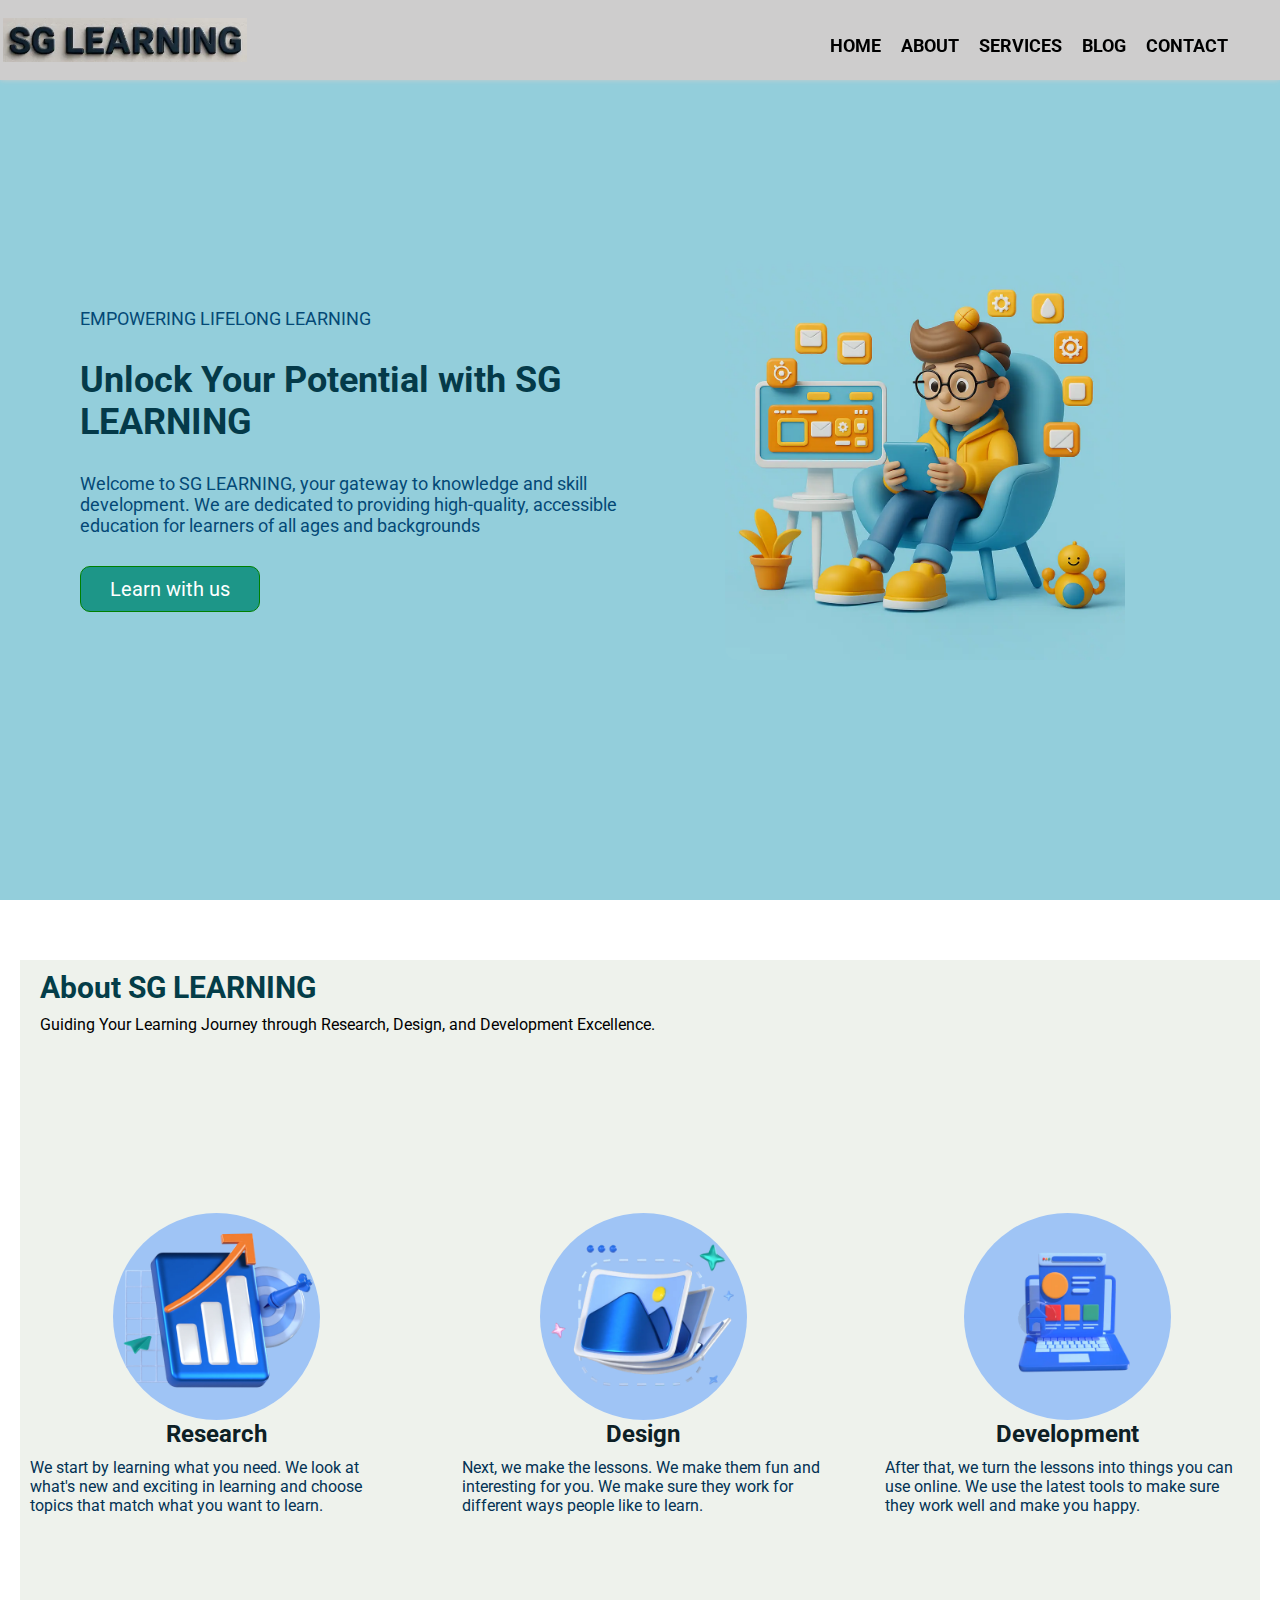
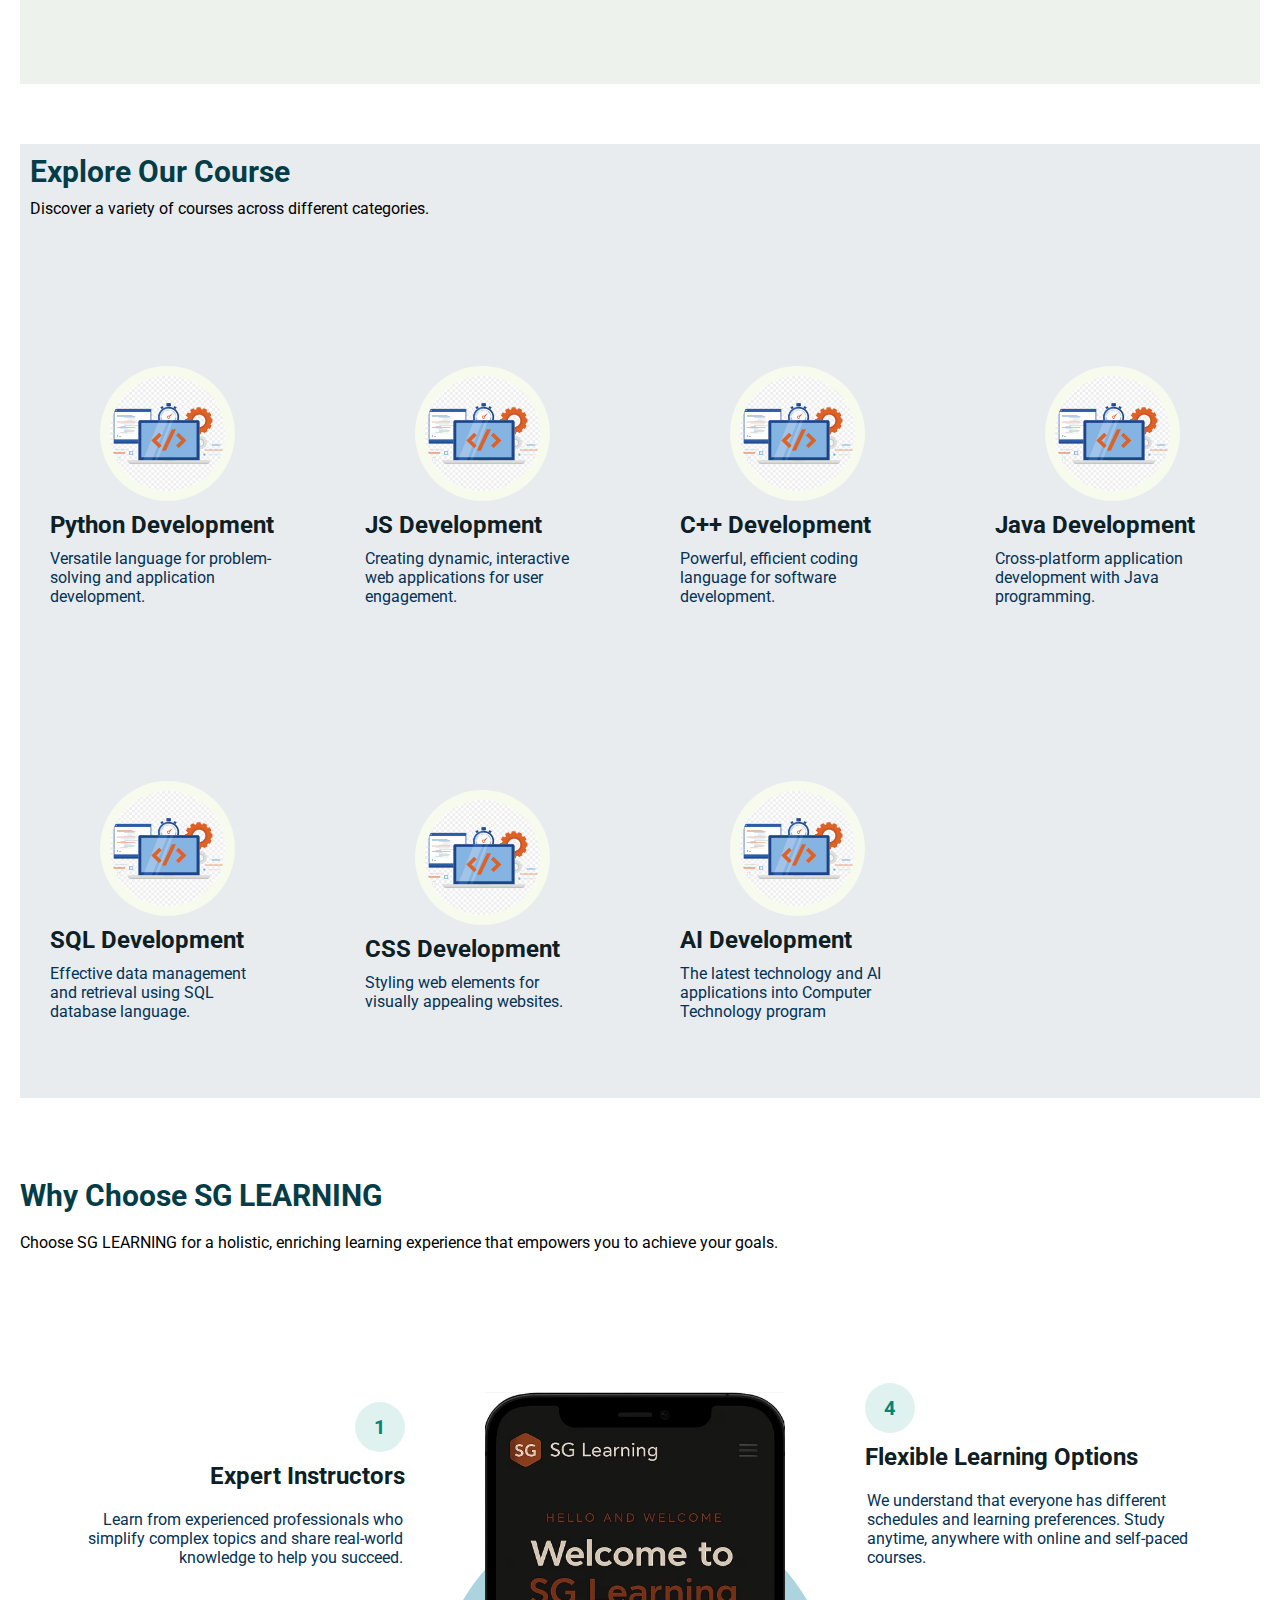
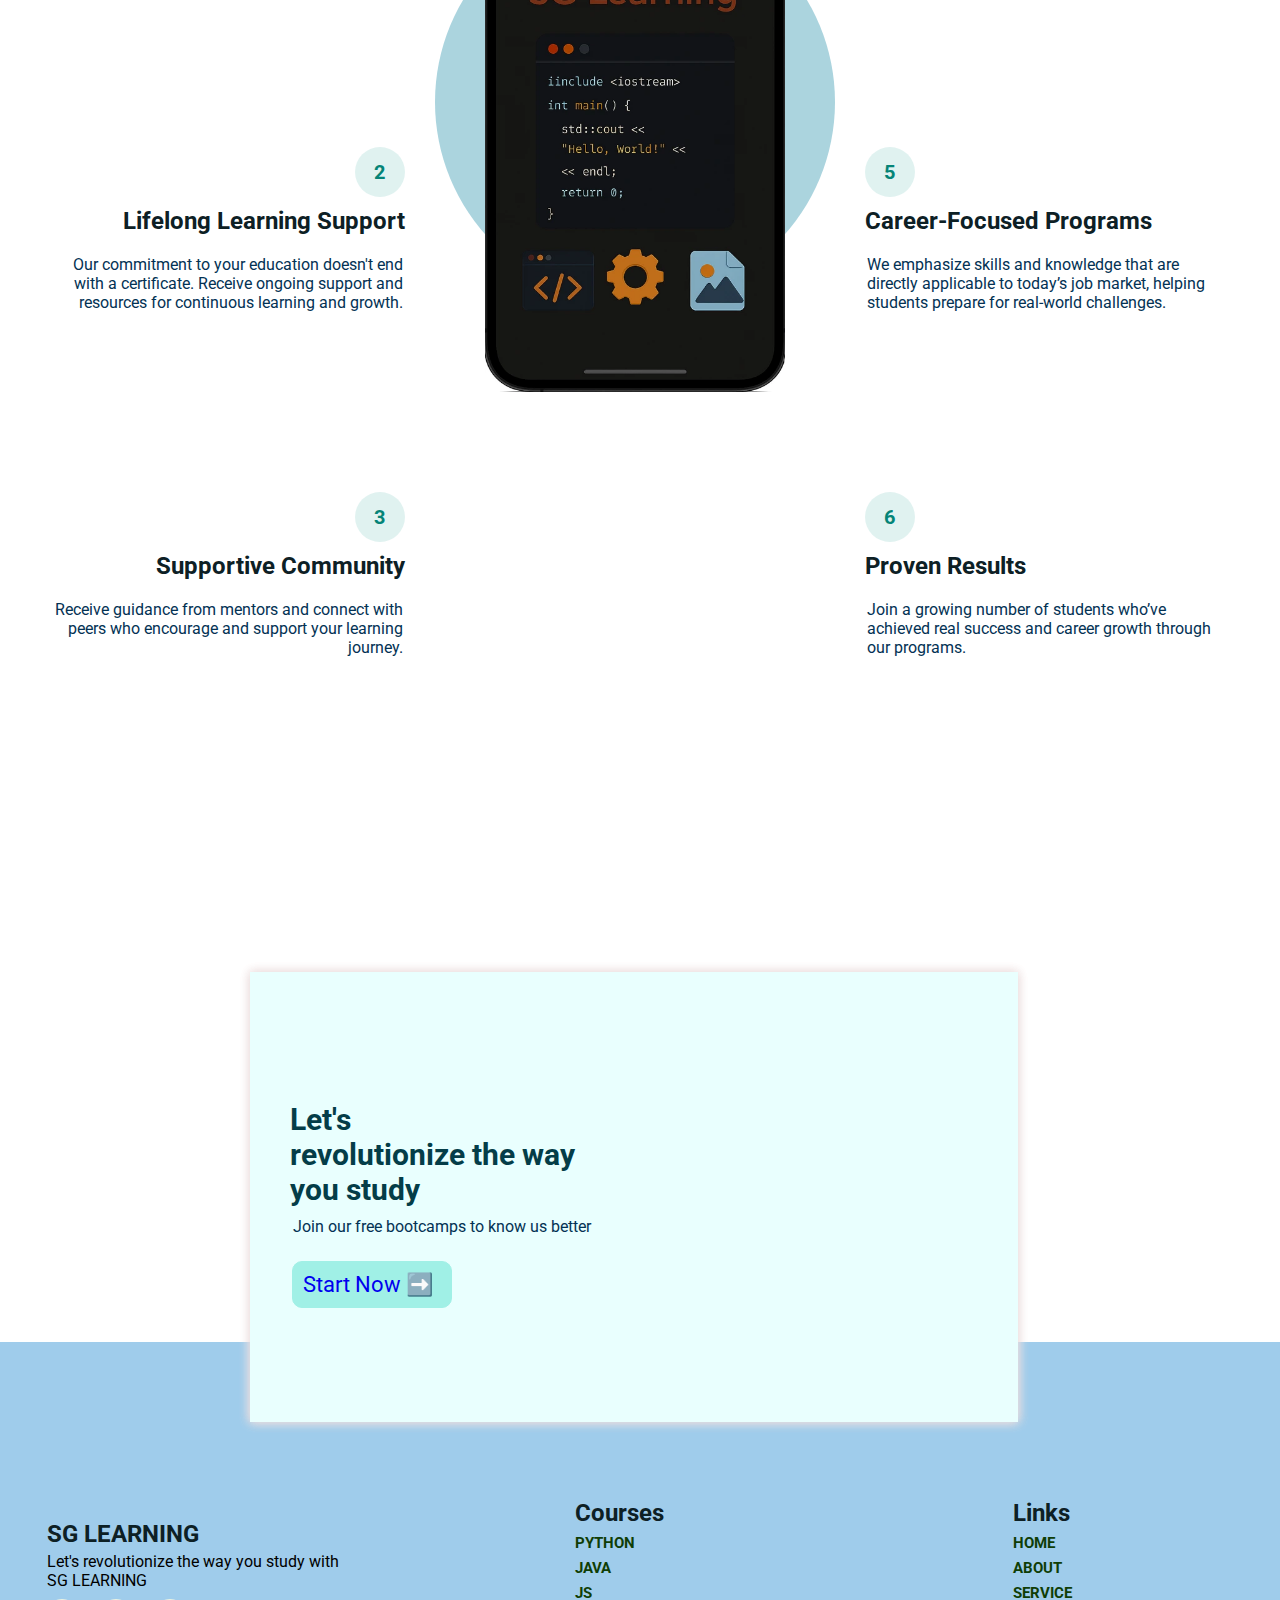
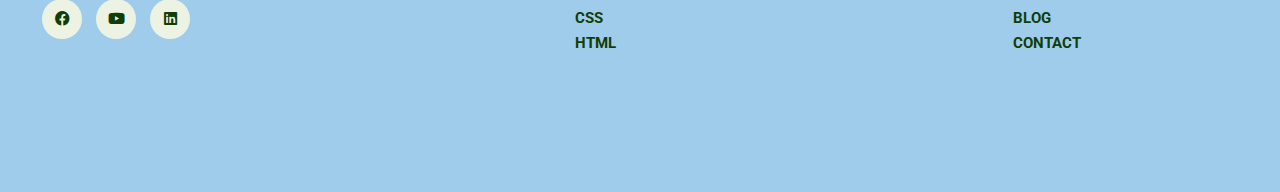
<file: index.html>
<!-- This project is a multi-page website with a main page and several additional pages. 
It is an "Education Website" designed for a business that teaches students online. 
Visitors can contact and reach out to the business through this website. -->

<!DOCTYPE html>
<html lang="en">
<head>
    <meta charset="UTF-8">
    <meta name="viewport" content="width=device-width, initial-scale=1.0">
    <meta name="description" content="Welcome to SG LEARNING. Here you can found different courses related to Computer Science">
    <meta name="keywords" content="sgeducation, webdevelopment, pernstack, mernstack, csscourse">
    <meta name="robots" content="index, follow">
    <title>SG LEARNING</title>
    <link href="style.css" rel="stylesheet">

    <!-- This is to add "AOS - Animate on scroll library" -->
    <link href="https://unpkg.com/aos@2.3.1/dist/aos.css" rel="stylesheet">

    <!-- This Link Helps to Add Icon like Facebook, Youtube or Other Social or Brand Icon-->
    <link
      rel="stylesheet"
      href="https://cdnjs.cloudflare.com/ajax/libs/font-awesome/6.0.0/css/all.min.css"
    />

    <!-- This is to use different Google Font -->
    <link rel="preconnect" href="https://fonts.googleapis.com">
    <link rel="preconnect" href="https://fonts.gstatic.com" crossorigin>
    <link href="https://fonts.googleapis.com/css2?family=Bitcount+Single+Ink:wght@100..900&family=Roboto:ital,wght@0,100..900;1,100..900&family=Urbanist:ital,wght@0,100..900;1,100..900&family=Zalando+Sans:ital,wght@0,200..900;1,200..900&display=swap" rel="stylesheet">
</head>
<body>
    <!-- Start Navbar Section -->
    <header>
        <div class="header">
            <!-- Company Name -->
            <img src="images/logo.webp" alt="logo" class="logo" loading="lazy" width="600" height="400">

            <!-- Navigation Bar -->
            <div class="navbar">
                <ul class="navlist">
                    <li class="navitem"><a class="nav-link" href="index.html">HOME</a></li>
                    <li class="navitem"><a class="nav-link" href="about.html">ABOUT</a></li>
                    <li class="navitem"><a class="nav-link" href="service.html">SERVICES</a></li>
                    <li class="navitem"><a class="nav-link" href="blog.html">BLOG</a></li>
                    <li class="navitem"><a class="nav-link" href="contact.html">CONTACT</a></li>
                </ul>
            </div>
        </div>
    </header>
    <!-- End Navbar Section -->



    <!-- Start Hero Section -->
     <main>
        <!-- Main Section -->
         <section class="main-hero">
                <div class="hero-container">
                    
                    <div class="hero-information">
                        <p class="hero-para">EMPOWERING LIFELONG LEARNING</p>
                        <h1 class="hero-heading">Unlock Your Potential with SG LEARNING</h1>
                        <p class="hero-paragraph">Welcome to SG LEARNING, your gateway to knowledge and skill development. We are dedicated to providing high-quality, accessible education for learners of all ages and backgrounds</p>

                        <a href="contact.html" class="hero-link">Learn with us</a>
                    </div>

                    <div class="heroimage">
                        <img src="images/Designer.webp" class="hero-image" alt="hero-image" loading="lazy" width="600" height="400">
                    </div>                 
                </div>
         </section>
     </main>

    <!-- End Hero Section -->
      


    <!-- Start About Section -->
    <section class="about" id="about">
        <div class="about">
            <h2>About SG LEARNING</h2>
            <p>Guiding Your Learning Journey through Research, Design, and Development Excellence.</p>
        </div>

        <div class="about-container">
            <div class="about-research">
                <img src="images/research.webp" alt="Research-Image" class="research" loading="lazy" width="600" height="400">
                <h3>Research</h3>
                <p>We start by learning what you need. We look at what's new and exciting in learning and choose topics that match what you want to learn.</p>
            </div>

            <div class="about-design"> 
                <img src="images/design.webp" alt="Design-Image" class="design" loading="lazy" width="600" height="400">
                <h3>Design</h3>
                <p>Next, we make the lessons. We make them fun and interesting for you. We make sure they work for different ways people like to learn.</p>
            </div>

            <div class="about-development">
                <img src="images/dev.webp"  alt="Devlopment-Image" class="development" loading="lazy" width="600" height="400">
                <h3>Development</h3>
                <p>After that, we turn the lessons into things you can use online. We use the latest tools to make sure they work well and make you happy.</p>
            </div>
        </div>
    </section>
    <!-- End About Section -->



    <!-- Start Explore/Service Section -->
    <section class="explore" id="service">
        <h2>Explore Our Course</h2>
        <p>Discover a variety of courses across different categories.</p>
       
        <div class="explore-container">
                <div class="explore-child">
                    <div class="EC">
                        <img src="images/development.webp" class="explore-image" alt="Development Image" loading="lazy" width="600" height="400">
                        <h3>Python Development</h3>
                        <p>Versatile language for problem-solving and application development.</p>
                    </div>
                    
                </div>
                <div class="explore-child">
                    <div class="EC">
                        <img src="images/development.webp" class="explore-image" alt="Development Image" loading="lazy" width="600" height="400">
                        <h3>JS Development</h3>
                        <p>Creating dynamic, interactive web applications for user engagement.</p>
                    </div>
                    
                </div>

                <div class="explore-child">
                    <div class="EC">
                        <img src="images/development.webp" class="explore-image" alt="Development Image" loading="lazy" width="600" height="400">
                        <h3>C++ Development</h3>
                        <p>Powerful, efficient coding language for software development.</p>
                    </div>                    
                </div>

                <div class="explore-child">
                    <div class="EC">
                        <img src="images/development.webp" class="explore-image" alt="Development Image" loading="lazy" width="600" height="400">
                        <h3>Java Development</h3>
                        <p>Cross-platform application development with Java programming.</p>
                    </div>                   
                </div>

                <div class="explore-child">
                    <div class="EC">
                        <img src="images/development.webp" class="explore-image" alt="Development Image" loading="lazy" width="600" height="400">
                        <h3>SQL Development</h3>
                        <p>Effective data management and retrieval using SQL database language.</p>
                    </div>                   
                </div>

                <div class="explore-child">
                    <div class="EC">
                        <img src="images/development.webp" class="explore-image" alt="Development Image" loading="lazy" width="600" height="400">
                        <h3>CSS Development</h3>
                        <p>Styling web elements for visually appealing websites.</p>
                    </div>                    
                   </div>
                  
                <div class="explore-child">
                    <div class="EC">
                        <img src="images/development.webp" class="explore-image" alt="Development Image" loading="lazy" width="600" height="400">
                        <h3>AI Development</h3>
                        <p>The latest technology and AI applications into Computer Technology program</p>
                    </div>                    
                   </div>   
        </div>
    </section>

    <!---- End Explore/Service Section ---->
    <!------------------------------------>

    <!-- Start Why Section -->
    <section class="why-sg">
        <h2>Why Choose SG LEARNING</h2>
        <p>Choose SG LEARNING for a holistic, enriching learning experience that empowers you to achieve your goals.</p>

        <div class="why-container">
            <div class="whychild child-1">
                <div class="why why-left">
                    <div class="why-num">
                        <h3>1</h3>
                    </div>
                    <h3>Expert Instructors</h3>
                    <p>Learn from experienced professionals who simplify complex topics and share real-world knowledge to help you succeed.</p>
                </div>
            </div>

            <div class="whychild child-2">
                <div class="why-2">
                    <img src="images/mobileimage.webp" class="why-image" loading="lazy" width="600" height="400">
                </div>
            </div>

            <div class="whychild child-3">
                <div class="why why-right">
                    <div class="why-num">
                        <h3>4</h3>
                    </div>
                    <h3>Flexible Learning Options</h3>
                    <p>We understand that everyone has different schedules and learning preferences. Study anytime, anywhere with online and self-paced courses.</p>
                </div>
            </div>

            <div class="whychild child-4">
                <div class="why why-left">
                    <div class="why-num">
                        <h3>2</h3>
                    </div>
                    <h3>Lifelong Learning Support</h3>
                    <p>Our commitment to your education doesn't end with a certificate. Receive ongoing support and resources for continuous learning and growth.</p>
                </div>
            </div>


            <div class="whychild child-5">
                <div class="why why-right">
                    <div class="why-num">
                        <h3>5</h3>
                    </div>
                    <h3>Career-Focused Programs</h3>
                    <p>We emphasize skills and knowledge that are directly applicable to today’s job market, helping students prepare for real-world challenges.</p>
                </div>
            </div>

            <div class="whychild child-6">
                <div class="why why-left">
                    <div class="why-num">
                        <h3>3</h3>
                    </div>
                    <h3>Supportive Community</h3>
                    <p>Receive guidance from mentors and connect with peers who encourage and support your learning journey.</p>
                </div>
            </div>

            <div class="whychild child-7">
                <div class="why why-right">
                    <div class="why-num">
                        <h3>6</h3>
                    </div>
                    <h3>Proven Results</h3>
                    <p>Join a growing number of students who’ve achieved real success and career growth through our programs.</p>
                </div>
            </div>
        </div>
    </section>

    <!-------------------- End Why Section -------------------->
    <!--------------------------------------------------------->


    <!------------- Start Highlight-Note Section -------------->

    <section class="Highlight-Note">
        <div class="note-container">
            <div class="note-child note note-1">
                <h2>Let's <br> revolutionize the way you study</h2>
                <p>Join our free bootcamps to know us better</p>
                <a href="contact.html" class="contact-button">Start Now ➡️</a>
            </div>

            <div class="note-child note note-2">
                <img src="images/main.webp" alt="Note-Image" class="note-image" loading="lazy" width="600" height="400">
            </div>
        </div>
    </section>

    <!------------- End Highlight-Note Section -------------->
    <!------------------------------------------------------->

    <!--------------- Start Footer Section ------------------>

    <footer class="footer">
        <div class="footer-container">
            <div class="footer-item footer-1">
                <h3>SG LEARNING</h3>
                <p>Let's revolutionize the way you study with <br> SG LEARNING</p>
                <div class="social">
                    <!-- This helps to add icon of different brand 
                    <i class="fa-brands fa-youtube"></i> 
                    -->
                    <a href="https://www.facebook.com" target="_blank" aria-label="My-Facebook" class="footer-social icons">
                        <i class="fa-brands fa-facebook footer-icon" aria-hidden="true"></i>
                    </a>

                    <a href="https://www.youtube.com" target="_blank" aria-label="My-Youtube" class="footer-social icons">
                        <i class="fa-brands fa-youtube footer-icon" aria-hidden="true"></i>
                    </a>

                    <a href="https://www.linkedin.com" target="_blank" aria-label="My-Linkedin" class="footer-social icons">
                        <!--aria-hidden="true" on the <i>:Prevents duplicate or confusing announcements like “link, Facebook, facebook icon”.-->
                        <i class="fa-brands fa-linkedin footer-icon" aria-hidden="true"></i>
                    </a>
                </div>
            </div>

            <div class="footer-item footer-2">
                <h3>Courses</h3>
                <ul class="FT">
                    <li><a href="https://www.w3schools.com/python/" target="_blank" class="footer-course">PYTHON</a></li>
                    <li><a href="https://www.w3schools.com/java/" target="_blank" class="footer-course">JAVA</a></li>
                    <li><a href="https://www.w3schools.com/js/" target="_blank" class="footer-course">JS</a></li>
                    <li><a href="https://www.w3schools.com/css/" target="_blank" class="footer-course">CSS</a></li>
                    <li><a href="https://www.w3schools.com/html/" target="_blank" class="footer-course">HTML</a></li>
                </ul>
            </div>

            <div class="footer-item">
                <h3>Links</h3>
                <ul class="FT">
                    <li><a href="index.html" class="footer-link">HOME</a></li>
                    <li><a href="about.html" class="footer-link">ABOUT</a></li>
                    <li><a href="service.html" class="footer-link">SERVICE</a></li>
                    <li><a href="blog.html" class="footer-link">BLOG</a></li>
                    <li><a href="contact.html" class="footer-link">CONTACT</a></li>
                </ul>
            </div>           
        </section>
    </footer>
    


</body>
</html>
</file>
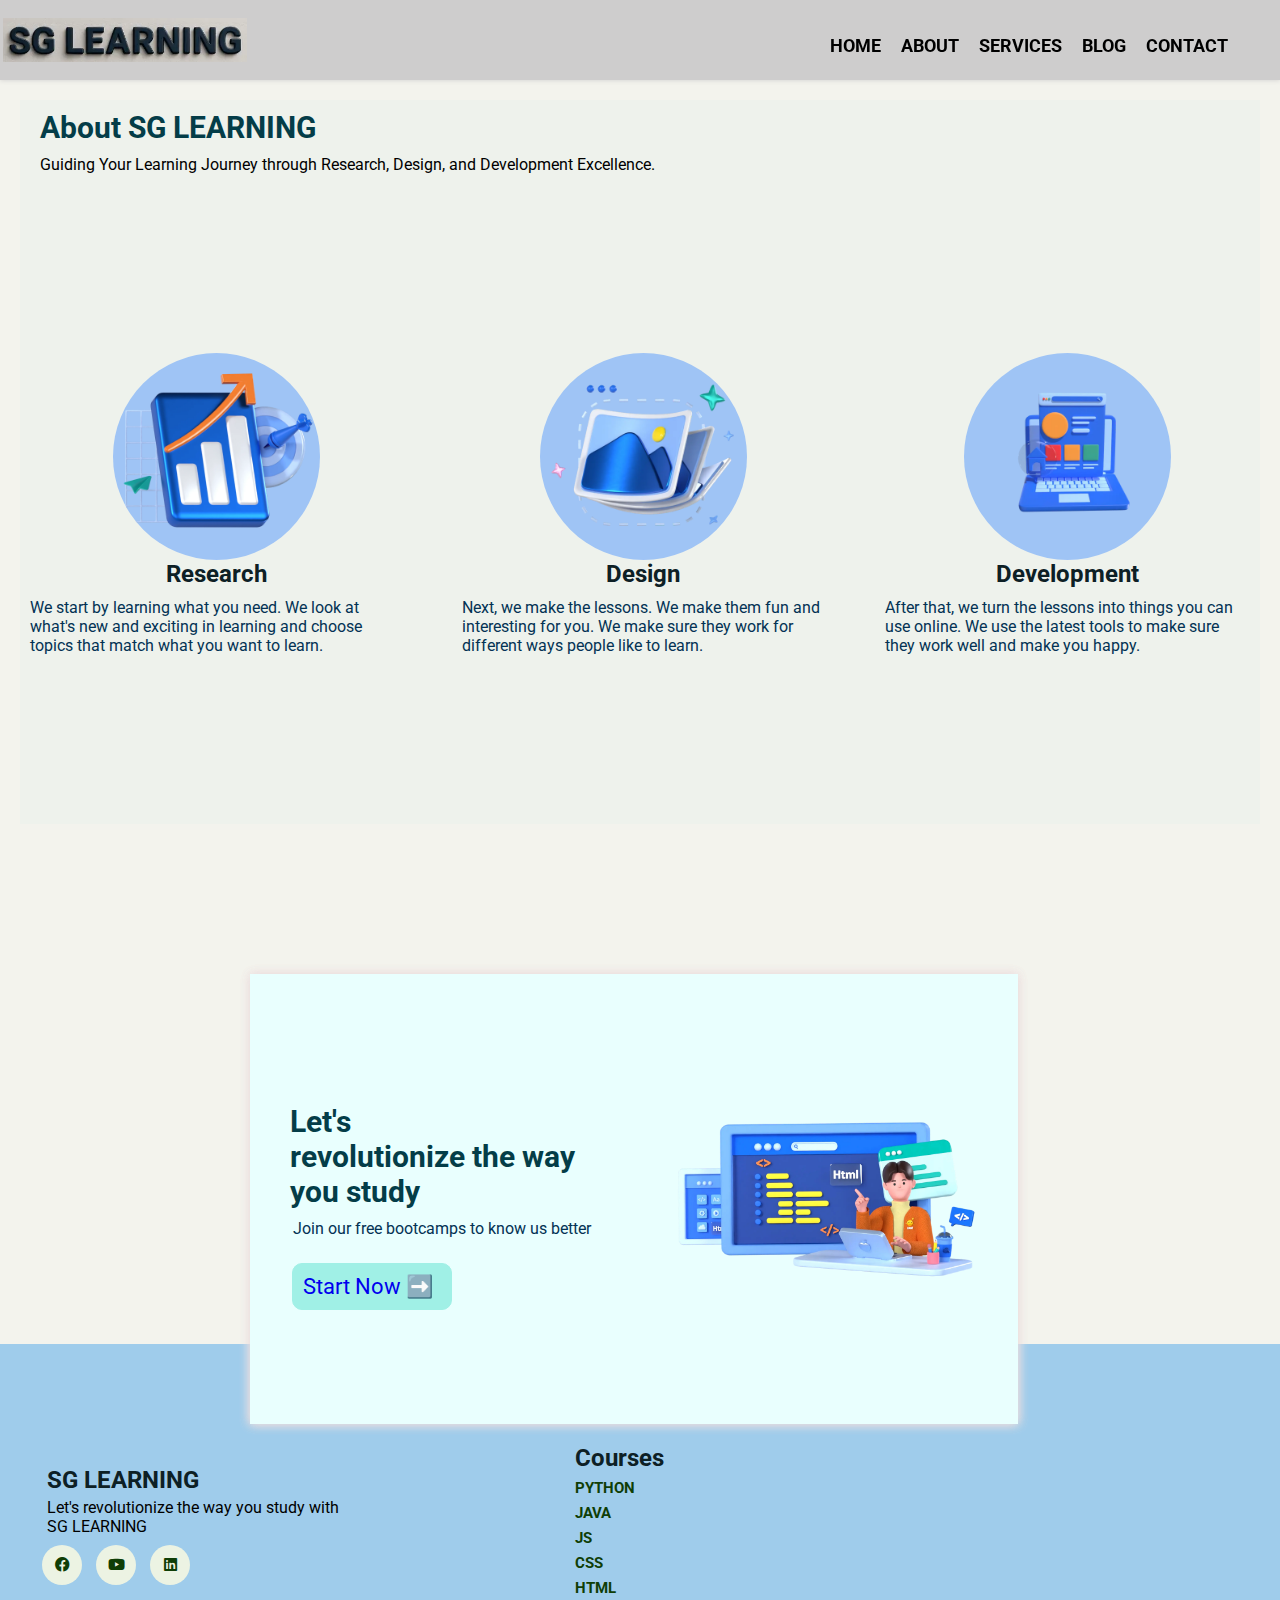
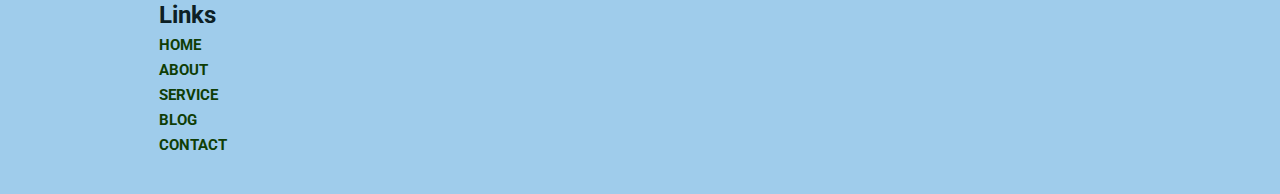
<file: about.html>
<!DOCTYPE html>
<html lang="en">
<head>
    <meta charset="UTF-8">
    <meta name="viewport" content="width=device-width, initial-scale=1.0">
    <meta name="description" content="Welcome to SG LEARNING. Here you can found different courses related to Computer Science">
    <meta name="keywords" content="sgeducation, webdevelopment, pernstack, mernstack, csscourse">
    <meta name="robots" content="index, follow">

    <!-- This Link Helps to Add Icon like Facebook, Youtube or Other Social or Brand Icon-->
    <link
      rel="stylesheet"
      href="https://cdnjs.cloudflare.com/ajax/libs/font-awesome/6.0.0/css/all.min.css"
    />

    <link rel="preconnect" href="https://fonts.googleapis.com">
    <link rel="preconnect" href="https://fonts.gstatic.com" crossorigin>
    <link href="https://fonts.googleapis.com/css2?family=Bitcount+Single+Ink:wght@100..900&family=Roboto:ital,wght@0,100..900;1,100..900&family=Urbanist:ital,wght@0,100..900;1,100..900&family=Zalando+Sans:ital,wght@0,200..900;1,200..900&display=swap" rel="stylesheet">
    
    <title>SG LEARNING: About Page</title>
    <link href="style.css" rel="stylesheet">
</head>
<body style="background-color: rgb(243, 243, 237);">
    <!-- Start Navbar Section -->
    <header>
        <div class="header">
            <!-- Company Name -->
            <img src="images/logo.webp" alt="logo" class="logo" loading="lazy" width="600" height="400">

            <!-- Navigation Bar -->
            <div class="navbar">
                <ul class="navlist">
                    <li class="navitem"><a class="nav-link" href="index.html">HOME</a></li>
                    <li class="navitem"><a class="nav-link" href="about.html">ABOUT</a></li>
                    <li class="navitem"><a class="nav-link" href="service.html">SERVICES</a></li>
                    <li class="navitem"><a class="nav-link" href="blog.html">BLOG</a></li>
                    <li class="navitem"><a class="nav-link" href="contact.html">CONTACT</a></li>
                </ul>
            </div>
        </div>
    </header>
    <!-- End Navbar Section -->

<!-- Start About Section -->
    <section class="about abouts" id="about">
        <div class="about">
            <h2>About SG LEARNING</h2>
            <p>Guiding Your Learning Journey through Research, Design, and Development Excellence.</p>
        </div>

        <div class="about-container">
            <div class="about-research">
                <img src="images/research.webp" alt="Research-Image" class="research" loading="lazy" width="600" height="400">
                <h3>Research</h3>
                <p>We start by learning what you need. We look at what's new and exciting in learning and choose topics that match what you want to learn.</p>
            </div>

            <div class="about-design"> 
                <img src="images/design.webp" alt="Design-Image" class="design" loading="lazy" width="600" height="400">
                <h3>Design</h3>
                <p>Next, we make the lessons. We make them fun and interesting for you. We make sure they work for different ways people like to learn.</p>
            </div>

            <div class="about-development">
                <img src="images/dev.webp"  alt="Devlopment-Image" class="development" loading="lazy" width="600" height="400">
                <h3>Development</h3>
                <p>After that, we turn the lessons into things you can use online. We use the latest tools to make sure they work well and make you happy.</p>
            </div>
        </div>
    </section>

    <!-- End About Section -->

    <!------------- Start Highlight-Note Section -------------->

    <section class="Highlight-Note">
        <div class="note-container">
            <div class="note-child note">
                <h2>Let's <br> revolutionize the way you study</h2>
                <p>Join our free bootcamps to know us better</p>
                <a href="contact.html" class="contact-button">Start Now ➡️</a>
            </div>

            <div class="note-child note">
                <img src="images/main.webp" alt="Note-Image" class="note-image" loading="lazy" width="600" height="400">
            </div>
        </div>
    </section>

    <!------------- End Highlight-Note Section -------------->
    <!------------------------------------------------------->

    <!--------------- Start Footer Section ------------------>

    <footer class="footer">
        <div class="footer-container">
            <div class="footer-item">
                <h3>SG LEARNING</h3>
                <p>Let's revolutionize the way you study with <br> SG LEARNING</p>
                <div class="social">
                    <!-- This helps to add icon of different brand 
                    <i class="fa-brands fa-youtube"></i> 
                    -->
                    <a href="https://www.facebook.com" target="_blank" alt="My-Facebook" class="footer-social icons">
                        <i class="fa-brands fa-facebook footer-icon"></i>
                    </a>

                    <a href="https://www.youtube.com" target="_blank" alt="My-Youtube" class="footer-social icons">
                        <i class="fa-brands fa-youtube footer-icon"></i>
                    </a>

                    <a href="https://www.linkedin.com" target="_blank" alt="My-Linkedin" class="footer-social icons">
                        <i class="fa-brands fa-linkedin footer-icon"></i>
                    </a>
                </div>
            </div>

            <div class="footer-item">
                <h3>Courses</h3>
                <ul class="FT">
                    <li><a href="https://www.w3schools.com/python/" target="_blank" class="footer-course">PYTHON</a></li>
                    <li><a href="https://www.w3schools.com/java/" target="_blank" class="footer-course">JAVA</a></li>
                    <li><a href="https://www.w3schools.com/js/" target="_blank" class="footer-course">JS</a></li>
                    <li><a href="https://www.w3schools.com/css/" target="_blank" class="footer-course">CSS</a></li>
                    <li><a href="https://www.w3schools.com/html/" target="_blank" class="footer-course">HTML</a></li>
                </ul>
            </div>

            <b></b>

            <div class="footer-item">
                <h3>Links</h3>
                <ul class="FT">
                    <li><a href="index.html" class="footer-link">HOME</a></li>
                    <li><a href="about.html" class="footer-link">ABOUT</a></li>
                    <li><a href="service.html" class="footer-link">SERVICE</a></li>
                    <li><a href="blog.html" class="footer-link">BLOG</a></li>
                    <li><a href="contact.html" class="footer-link">CONTACT</a></li>
                </ul>
            </div>           
        </section>
    </footer>   
</body>
</html>
</file>
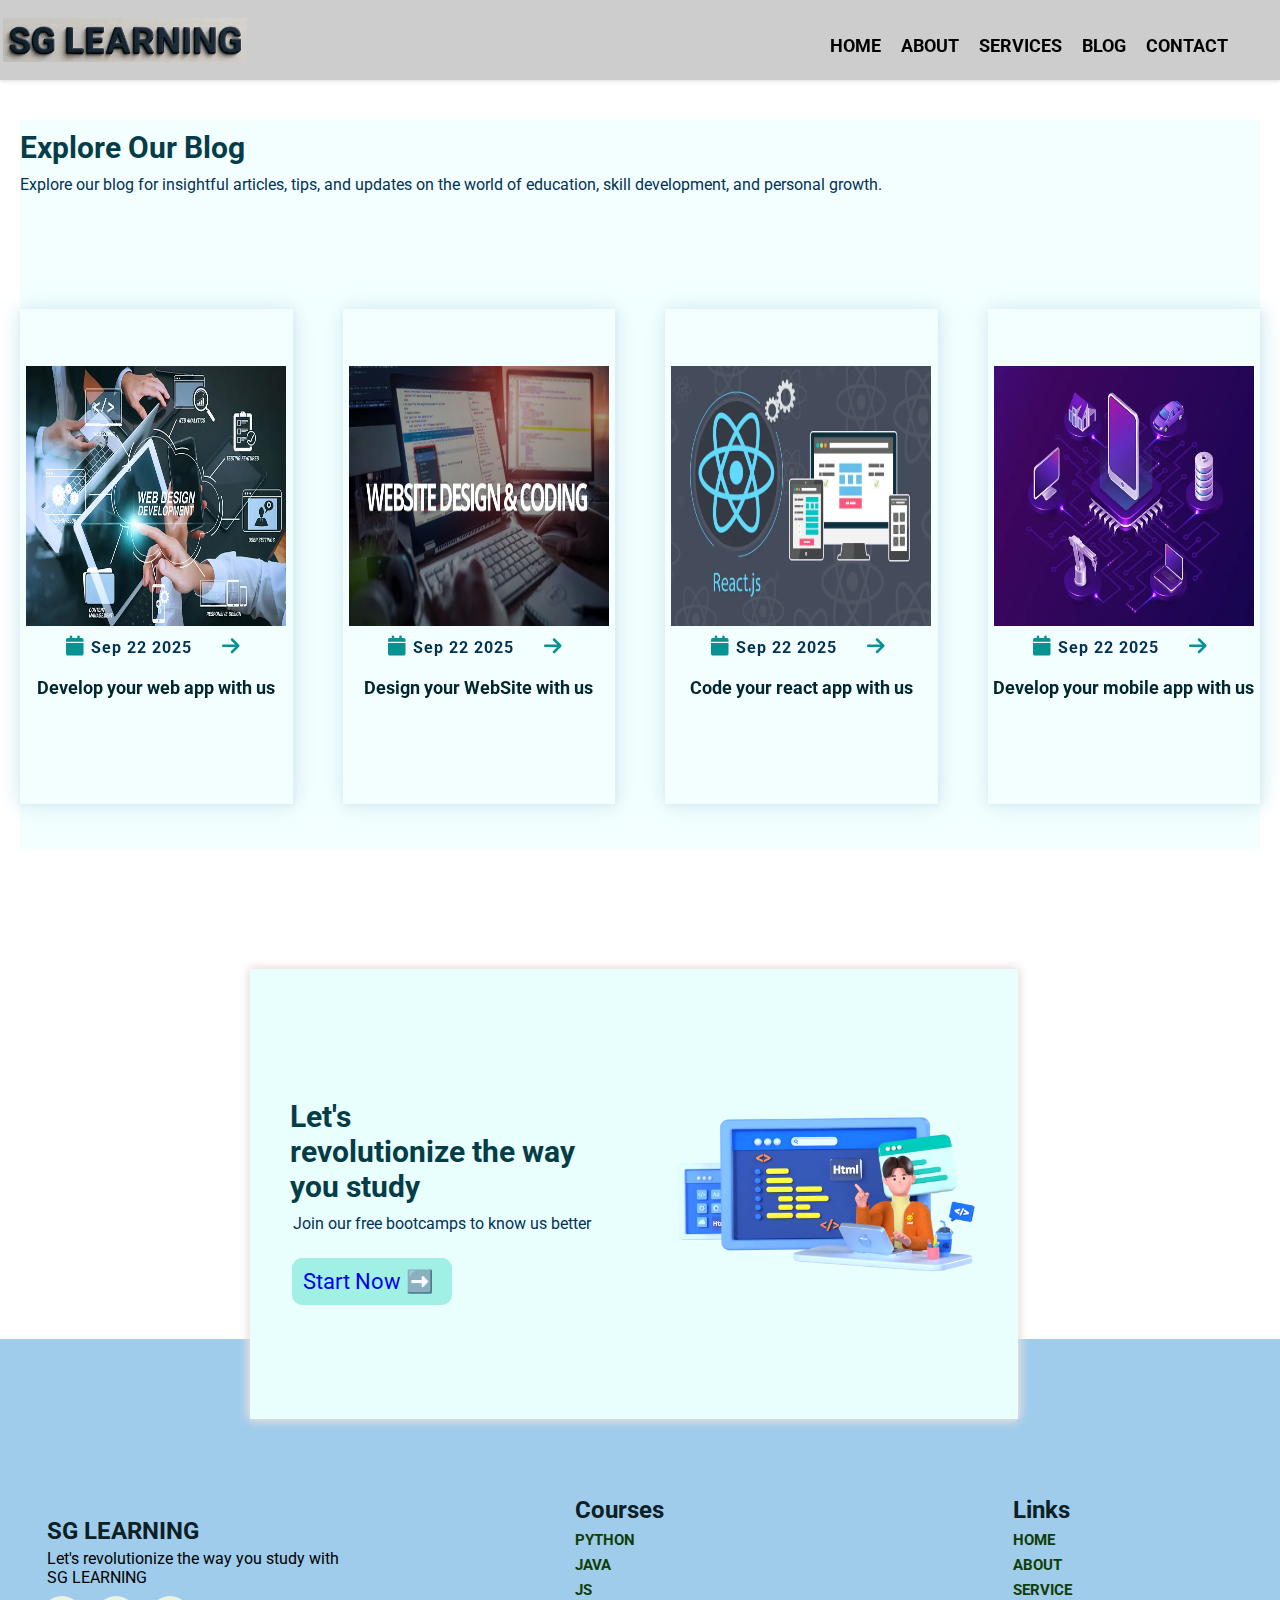
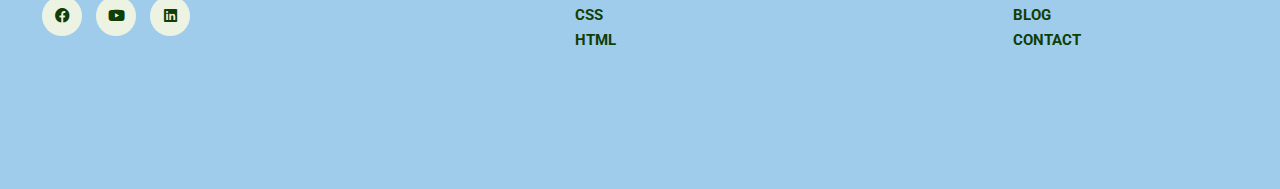
<file: blog.html>
<!-- This project is a multi-page website with a main page and several additional pages. 
It is an "Education Website" designed for a business that teaches students online. 
Visitors can contact and reach out to the business through this website. -->

<!DOCTYPE html>
<html lang="en">
<head>
    <meta charset="UTF-8">
    <meta name="viewport" content="width=device-width, initial-scale=1.0">
    <meta name="description" content="Welcome to SG LEARNING. Here you can found different courses related to Computer Science">
    <meta name="keywords" content="sgeducation, webdevelopment, pernstack, mernstack, csscourse">
    <meta name="robots" content="index, follow">
    <title>SG LEARNING: Blog</title>
    <link href="style.css" rel="stylesheet">

    <!-- This Link Helps to Add Icon like Facebook, Youtube or Other Social or Brand Icon-->
    <link
      rel="stylesheet"
      href="https://cdnjs.cloudflare.com/ajax/libs/font-awesome/6.0.0/css/all.min.css"
    />

    <!-- Add AOS: Animation-->
    <link rel="stylesheet" href="https://unpkg.com/aos@next/dist/aos.css" />

    <link rel="preconnect" href="https://fonts.googleapis.com">
    <link rel="preconnect" href="https://fonts.gstatic.com" crossorigin>
    <link href="https://fonts.googleapis.com/css2?family=Bitcount+Single+Ink:wght@100..900&family=Roboto:ital,wght@0,100..900;1,100..900&family=Urbanist:ital,wght@0,100..900;1,100..900&family=Zalando+Sans:ital,wght@0,200..900;1,200..900&display=swap" rel="stylesheet">

</head>
<body>
    <!-- Start Navbar Section -->
    <header>
        <div class="header blog-header">
            <!-- Company Name -->
            <img src="images/logo.webp" alt="logo" class="logo" loading="lazy" width="600" height="400">

            <!-- Navigation Bar -->
            <div class="navbar">
                <ul class="navlist">
                    <li class="navitem"><a class="nav-link" href="index.html">HOME</a></li>
                    <li class="navitem"><a class="nav-link" href="about.html">ABOUT</a></li>
                    <li class="navitem"><a class="nav-link" href="service.html">SERVICES</a></li>
                    <li class="navitem"><a class="nav-link" href="blog.html">BLOG</a></li>
                    <li class="navitem"><a class="nav-link" href="contact.html">CONTACT</a></li>
                </ul>
            </div>
        </div>
    </header>
    <!-- End Navbar Section -->


    <!-- Start Blog Section -->
    <section class="blog-section">
        <h2>Explore Our Blog</h2>
        <p>Explore our blog for insightful articles, tips, and updates on the world of education, skill development, and personal growth.</p>

        <!-- data-aos help to add animation to image-->
        <div class="blog-container" data-aos="flip-left">
            <div class="blog-child blog">
                <img src="images/blog-3.webp" alt="Blog Coding Image" class="blog-image" loading="lazy" width="600" height="400">
                <div class="blog-icon">
                    <p><i class="fa-calendar   fa-solid blog-calender"></i>Sep 22 2025</p>
                    <p><i class="fa-arrow-right fa-solid"></i></p>
                </div>
                <h3>Develop your web app with us</h3>
            </div>

            <div class="blog-child blog">
                <img src="images/blog-2.webp" alt="Blog Coding Image" class="blog-image" loading="lazy" width="600" height="400">
                <div class="blog-icon">
                    <p><i class="fa-calendar   fa-solid blog-calender"></i>Sep 22 2025</p>
                    <p><i class="fa-arrow-right fa-solid"></i></p>
                </div>
                <h3>Design your WebSite with us</h3>
            </div>

            <div class="blog-child blog">
                <img src="images/blog-4.webp" alt="Blog Coding Image" class="blog-image" loading="lazy" width="600" height="400">
                <div class="blog-icon">
                    <p><i class="fa-calendar   fa-solid blog-calender"></i>Sep 22 2025</p>
                    <p><i class="fa-arrow-right fa-solid"></i></p>
                </div>
                <h3>Code your react app with us</h3>
            </div>

            <div class="blog-child blog">
                <img src="images/app.webp" alt="Blog Coding Image" class="blog-image" loading="lazy" width="600" height="400">
                <div class="blog-icon">
                    <p><i class="fa-calendar   fa-solid blog-calender"></i>Sep 22 2025</p>
                    <p><i class="fa-arrow-right fa-solid"></i></p>
                </div>
                <h3>Develop your mobile app with us</h3>
            </div>
        </div>
    </section>

    <!---------End Blog Section -->




    <!------------- Start Highlight-Note Section -------------->

    <section class="Highlight-Note">
        <div class="note-container">
            <div class="note-child note">
                <h2>Let's <br> revolutionize the way you study</h2>
                <p>Join our free bootcamps to know us better</p>
                <a href="contact.html" class="contact-button">Start Now ➡️</a>
            </div>

            <div class="note-child note">
                <img src="images/main.webp" alt="Note-Image" class="note-image" loading="lazy" width="600" height="400">
            </div>
        </div>
    </section>

    <!------------- End Highlight-Note Section -------------->



    <!--------------- Start Footer Section ------------------>

    <footer class="footer blog-footer">
        <div class="footer-container">
            <div class="footer-item">
                <h3>SG LEARNING</h3>
                <p>Let's revolutionize the way you study with <br> SG LEARNING</p>
                <div class="social">       
                   
                    <!-- This helps to add icon of different brand 
                    <i class="fa-brands fa-youtube"></i> 
                    -->
                    <a href="https://www.facebook.com" target="_blank" alt="My-Facebook" class="footer-social icons">
                        <i class="fa-brands fa-facebook footer-icon"></i>
                    </a>

                    <a href="https://www.youtube.com" target="_blank" alt="My-Youtube" class="footer-social icons">
                        <i class="fa-brands fa-youtube footer-icon"></i>
                    </a>

                    <a href="https://www.linkedin.com" target="_blank" alt="My-Linkedin" class="footer-social icons">
                        <i class="fa-brands fa-linkedin footer-icon"></i>
                    </a>
                </div>
            </div>

            <div class="footer-item">
                <h3>Courses</h3>
                <ul class="FT">
                    <li><a href="https://www.w3schools.com/python/" target="_blank" class="footer-course">PYTHON</a></li>
                    <li><a href="https://www.w3schools.com/java/" target="_blank" class="footer-course">JAVA</a></li>
                    <li><a href="https://www.w3schools.com/js/" target="_blank" class="footer-course">JS</a></li>
                    <li><a href="https://www.w3schools.com/css/" target="_blank" class="footer-course">CSS</a></li>
                    <li><a href="https://www.w3schools.com/html/" target="_blank" class="footer-course">HTML</a></li>
                </ul>
            </div>

            <div class="footer-item">
                <h3>Links</h3>
                <ul class="FT">
                    <li><a href="index.html" class="footer-link">HOME</a></li>
                    <li><a href="about.html" class="footer-link">ABOUT</a></li>
                    <li><a href="service.html" class="footer-link">SERVICE</a></li>
                    <li><a href="blog.html" class="footer-link">BLOG</a></li>
                    <li><a href="contact.html" class="footer-link">CONTACT</a></li>
                </ul>
            </div>           
        </section>
    </footer>
    
    <!-- This is to add AOS - Animate on scroll library-->
    <script src="https://unpkg.com/aos@next/dist/aos.js"></script>
    <script>
        AOS.init();
    </script>

</body>
</html>
</file>
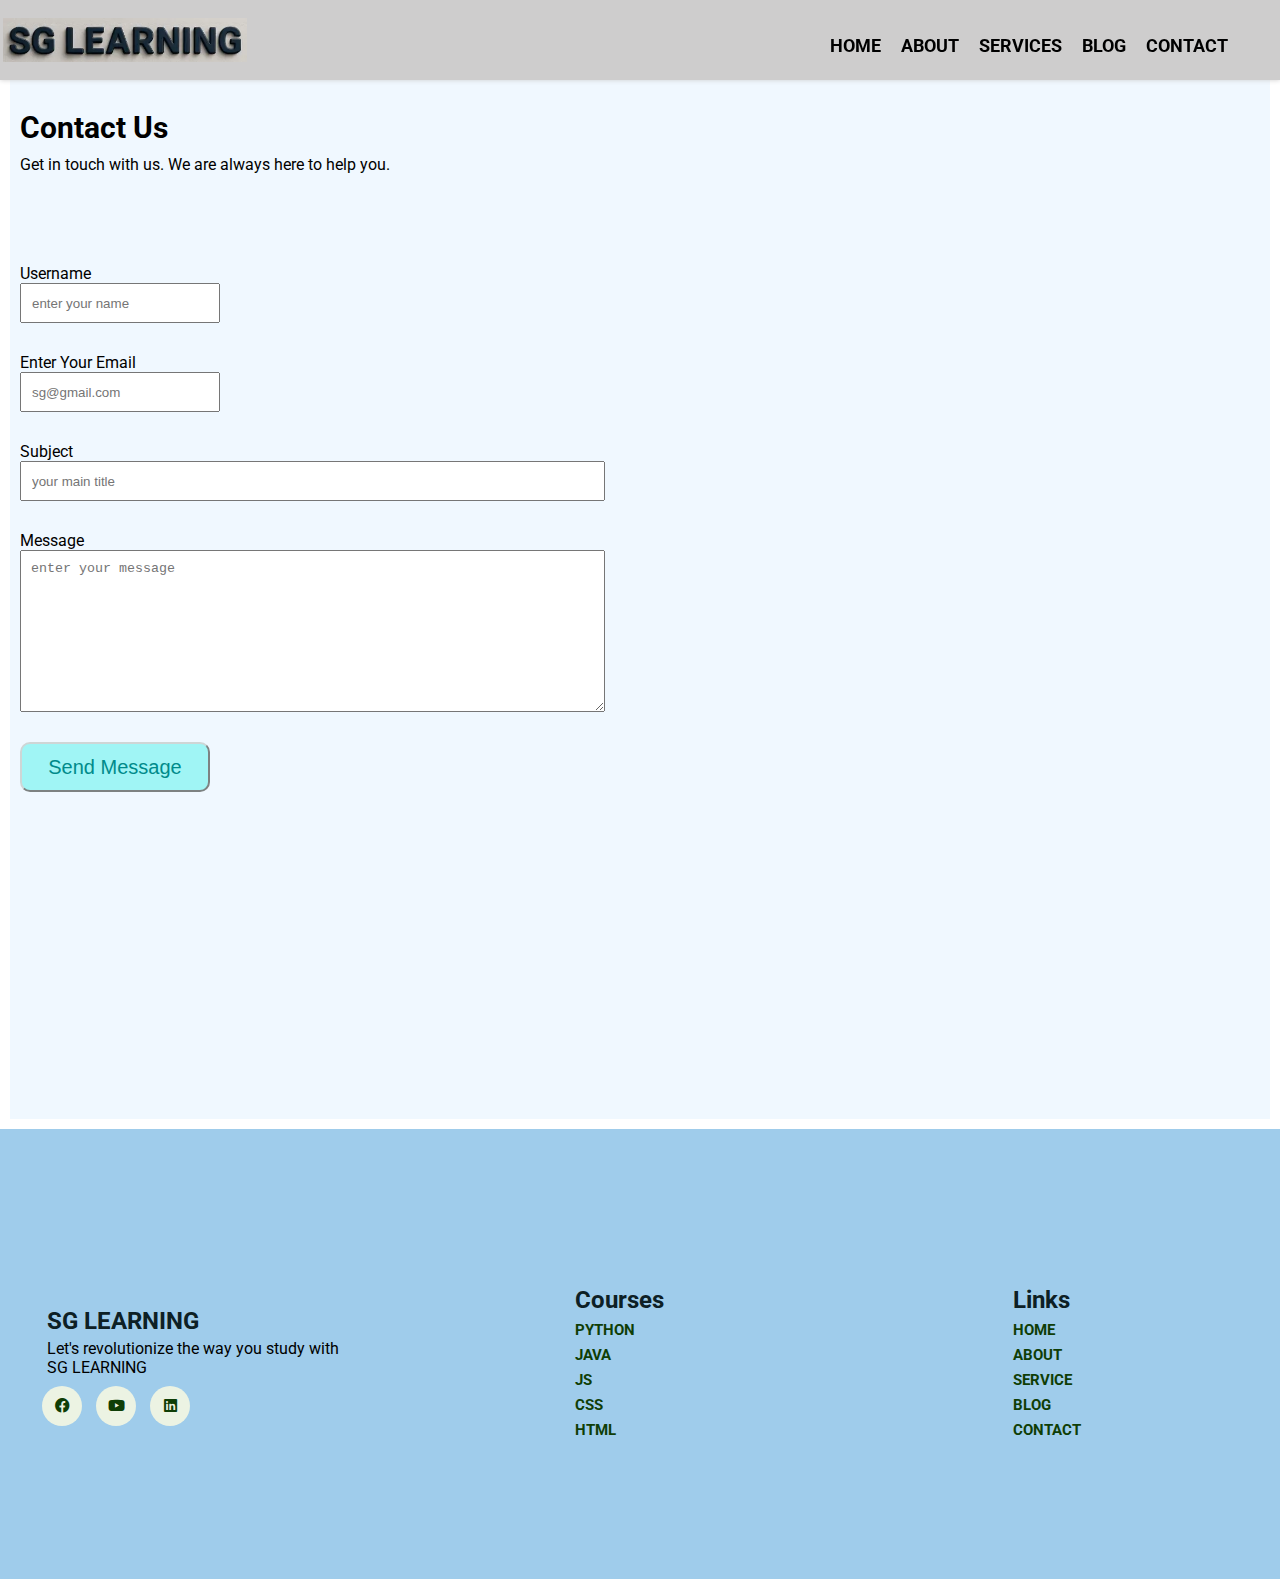
<file: contact.html>
<!-- This project is a multi-page website with a main page and several additional pages. 
It is an "Education Website" designed for a business that teaches students online. 
Visitors can contact and reach out to the business through this website. -->

<!DOCTYPE html>
<html lang="en">
<head>
    <meta charset="UTF-8">
    <meta name="viewport" content="width=device-width, initial-scale=1.0">
    <meta name="description" content="Welcome to SG LEARNING. Here you can found different courses related to Computer Science">
    <meta name="keywords" content="sgeducation, webdevelopment, pernstack, mernstack, csscourse">
    <meta name="robots" content="index, follow">

    <!-- This Link Helps to Add Icon like Facebook, Youtube or Other Social or Brand Icon-->
    <link
      rel="stylesheet"
      href="https://cdnjs.cloudflare.com/ajax/libs/font-awesome/6.0.0/css/all.min.css"
    />

    <link rel="preconnect" href="https://fonts.googleapis.com">
    <link rel="preconnect" href="https://fonts.gstatic.com" crossorigin>
    <link href="https://fonts.googleapis.com/css2?family=Bitcount+Single+Ink:wght@100..900&family=Roboto:ital,wght@0,100..900;1,100..900&family=Urbanist:ital,wght@0,100..900;1,100..900&family=Zalando+Sans:ital,wght@0,200..900;1,200..900&display=swap" rel="stylesheet">
    
    <title>SG LEARNING: Contact</title>
    <link href="style.css" rel="stylesheet">

</head>
<body>

    <!-------------- Start Navbar Section ------------------>
    <header>
        <div class="header">
            <!-- Company Name -->
            <img src="images/logo.webp" alt="logo" class="logo" loading="lazy" width="600" height="400">

            <!-- Navigation Bar -->
            <div class="navbar">
                <ul class="navlist">
                    <li class="navitem"><a class="nav-link" href="index.html">HOME</a></li>
                    <li class="navitem"><a class="nav-link" href="about.html">ABOUT</a></li>
                    <li class="navitem"><a class="nav-link" href="service.html">SERVICES</a></li>
                    <li class="navitem"><a class="nav-link" href="blog.html">BLOG</a></li>
                    <li class="navitem"><a class="nav-link" href="contact.html">CONTACT</a></li>
                </ul>
            </div>
        </div>
    </header>
    <!-------------- End Navbar Section --------------------->




    <!-------------- Start Contact Section ------------------>

    <section class="contact">
        <div class="contact-info">
            <h3>Contact Us</h3>
            <p>Get in touch with us. We are always here to help you.</p>
        </div>

        <div class="contact-container">
            <!-- Contact Left Section -->
            <div class="contact-left">
                
                <!-- FormSpree is a company that provide option to submit form without creating backend. 
                 Its really helpful if you have just html and css or have just front end no backend and you want 
                 to get form from users. So use (formspree.com) this to get form submission withput creating backend-->
                <form action="https://formspree.io/f/xeorrowp" method="POST" class="contact-form">
                    <div class="contact-message contact-name">
                        <label for="name">Username</label>
                        <input type="text" id="text" name="name" placeholder="enter your name" class="name" required>
                    </div>

                    <div class="contact-message contact-email">
                        <label for="email">Enter Your Email</label>
                        <input type="email" id="email" name="email" placeholder="sg@gmail.com" class="email" required>
                    </div>

                    <div class="contact-message contact-subject">
                        <label for="subject">Subject</label>
                        <input type="text" id="subject" name="subject" placeholder="your main title" class="subject" required>
                    </div>

                    <div class="contact-message Contact-Message">
                        <label for="message">Message</label>
                        <textarea type="text" id="message" name="message" placeholder="enter your message" cols="30" rows="10" class="message"></textarea>
                    </div>

                    <div class="contact-message contact-submit ">
                        <button type="submit" class="contact-buttons">Send Message</button>
                    </div>
                </form>
            </div>


            <!-- Contact Right Section -->
            <div class="contact-right">
                <iframe src="https://www.google.com/maps/embed?pb=!1m18!1m12!1m3!1d667631.4305516039!2d-122.99843234016828!3d37.29136672056026!2m3!1f0!2f0!3f0!3m2!1i1024!2i768!4f13.1!3m3!1m2!1s0x808fcae48af93ff5%3A0xb99d8c0aca9f717b!2sSan%20Jose%2C%20CA!5e1!3m2!1sen!2sus!4v1760034642134!5m2!1sen!2sus" 
                    width="600" 
                    height="450" 
                    style="border:0;" 
                    allowfullscreen="" 
                    loading="lazy" 
                    referrerpolicy="no-referrer-when-downgrade" class="contact-map">
                </iframe>
            </div>

        </div>
    </section>

    <!-------------- End Contact Section ------------------>




    <!--------------- Start Footer Section ------------------>
    <footer class="footer">
        <div class="footer-container">
            <div class="footer-item">
                <h3>SG LEARNING</h3>
                <p>Let's revolutionize the way you study with <br> SG LEARNING</p>
                <div class="social">
                    <!-- This helps to add icon of different brand 
                    <i class="fa-brands fa-youtube"></i> 
                    -->
                    <a href="https://www.facebook.com" target="_blank" alt="My-Facebook" class="footer-social icons">
                        <i class="fa-brands fa-facebook footer-icon"></i>
                    </a>

                    <a href="https://www.youtube.com" target="_blank" alt="My-Youtube" class="footer-social icons">
                        <i class="fa-brands fa-youtube footer-icon"></i>
                    </a>

                    <a href="https://www.linkedin.com" target="_blank" alt="My-Linkedin" class="footer-social icons">
                        <i class="fa-brands fa-linkedin footer-icon"></i>
                    </a>
                </div>
            </div>

            <div class="footer-item">
                <h3>Courses</h3>
                <ul class="FT">
                    <li><a href="https://www.w3schools.com/python/" target="_blank" class="footer-course">PYTHON</a></li>
                    <li><a href="https://www.w3schools.com/java/" target="_blank" class="footer-course">JAVA</a></li>
                    <li><a href="https://www.w3schools.com/js/" target="_blank" class="footer-course">JS</a></li>
                    <li><a href="https://www.w3schools.com/css/" target="_blank" class="footer-course">CSS</a></li>
                    <li><a href="https://www.w3schools.com/html/" target="_blank" class="footer-course">HTML</a></li>
                </ul>
            </div>

            <div class="footer-item">
                <h3>Links</h3>
                <ul class="FT">
                    <li><a href="index.html" class="footer-link">HOME</a></li>
                    <li><a href="about.html" class="footer-link">ABOUT</a></li>
                    <li><a href="service.html" class="footer-link">SERVICE</a></li>
                    <li><a href="blog.html" class="footer-link">BLOG</a></li>
                    <li><a href="contact.html" class="footer-link">CONTACT</a></li>
                </ul>
            </div>           
        </section>
    </footer>
    
    <!------------------ End Footer Section------------------------------>


</body>
</html>
</file>
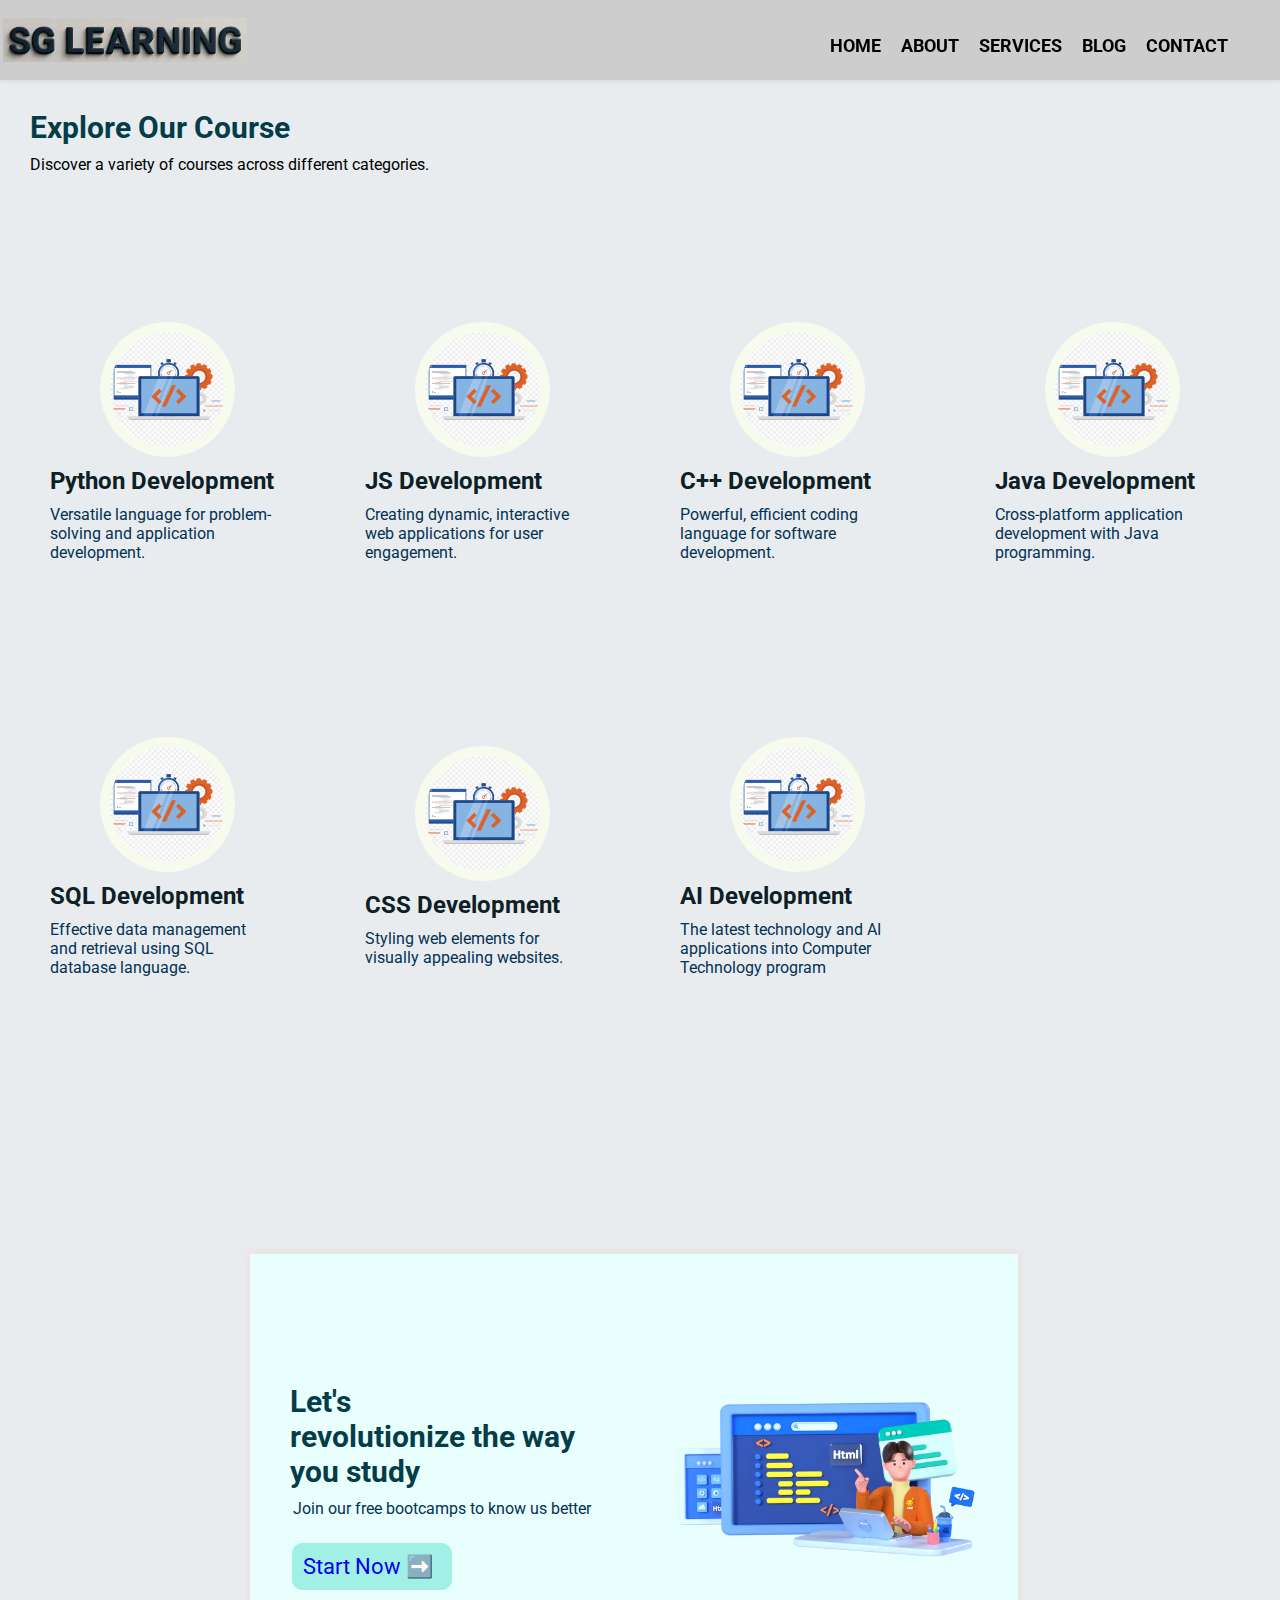
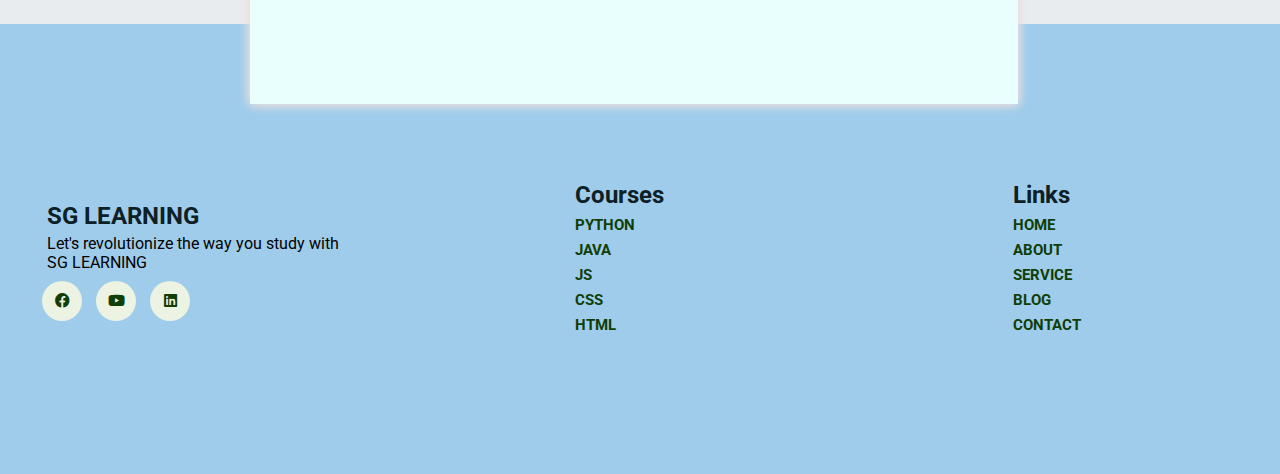
<file: service.html>
<!DOCTYPE html>
<html lang="en">
<head>
    <meta charset="UTF-8">
    <meta name="viewport" content="width=device-width, initial-scale=1.0">
    <meta name="description" content="Welcome to SG LEARNING. Here you can found different courses related to Computer Science">
    <meta name="keywords" content="sgeducation, webdevelopment, pernstack, mernstack, csscourse">
    <meta name="robots" content="index, follow">

    <!-- This Link Helps to Add Icon like Facebook, Youtube or Other Social or Brand Icon-->
    <link
      rel="stylesheet"
      href="https://cdnjs.cloudflare.com/ajax/libs/font-awesome/6.0.0/css/all.min.css"
    />

    <link rel="preconnect" href="https://fonts.googleapis.com">
    <link rel="preconnect" href="https://fonts.gstatic.com" crossorigin>
    <link href="https://fonts.googleapis.com/css2?family=Bitcount+Single+Ink:wght@100..900&family=Roboto:ital,wght@0,100..900;1,100..900&family=Urbanist:ital,wght@0,100..900;1,100..900&family=Zalando+Sans:ital,wght@0,200..900;1,200..900&display=swap" rel="stylesheet">
    
    <title>SG LEARNING: Service</title>
    <link href="style.css" rel="stylesheet">
</head>
<body style="background-color: rgb(232, 236, 239);">
    <!-- Start Navbar Section -->
    <header>
        <div class="header">
            <!-- Company Name -->
            <img src="images/logo.webp" alt="logo" class="logo" loading="lazy" width="600" height="400">

            <!-- Navigation Bar -->
            <div class="navbar">
                <ul class="navlist">
                    <li class="navitem"><a class="nav-link" href="index.html">HOME</a></li>
                    <li class="navitem"><a class="nav-link" href="about.html">ABOUT</a></li>
                    <li class="navitem"><a class="nav-link" href="service.html">SERVICES</a></li>
                    <li class="navitem"><a class="nav-link" href="blog.html">BLOG</a></li>
                    <li class="navitem"><a class="nav-link" href="contact.html">CONTACT</a></li>
                </ul>
            </div>
        </div>
    </header>
    <!-- End Navbar Section -->

    <!-- Start Explore/Service Section -->
    <section class="explore service" id="service" >
        <h2>Explore Our Course</h2>
        <p>Discover a variety of courses across different categories.</p>
       
        <div class="explore-container">
                <div class="explore-child">
                    <div class="EC">
                        <img src="images/development.webp" class="explore-image" alt="Development Image" loading="lazy" width="600" height="400">
                        <h3>Python Development</h3>
                        <p>Versatile language for problem-solving and application development.</p>
                    </div>
                    
                </div>
                <div class="explore-child">
                    <div class="EC">
                        <img src="images/development.webp" class="explore-image" alt="Development Image" loading="lazy" width="600" height="400">
                        <h3>JS Development</h3>
                        <p>Creating dynamic, interactive web applications for user engagement.</p>
                    </div>
                    
                </div>

                <div class="explore-child">
                    <div class="EC">
                        <img src="images/development.webp" class="explore-image" alt="Development Image" loading="lazy" width="600" height="400">
                        <h3>C++ Development</h3>
                        <p>Powerful, efficient coding language for software development.</p>
                    </div>                    
                </div>

                <div class="explore-child">
                    <div class="EC">
                        <img src="images/development.webp" class="explore-image" alt="Development Image" loading="lazy" width="600" height="400">
                        <h3>Java Development</h3>
                        <p>Cross-platform application development with Java programming.</p>
                    </div>                   
                </div>

                <div class="explore-child">
                    <div class="EC">
                        <img src="images/development.webp" class="explore-image" alt="Development Image" loading="lazy" width="600" height="400">
                        <h3>SQL Development</h3>
                        <p>Effective data management and retrieval using SQL database language.</p>
                    </div>                   
                </div>

                <div class="explore-child">
                    <div class="EC">
                        <img src="images/development.webp" class="explore-image" alt="Development Image" loading="lazy" width="600" height="400">
                        <h3>CSS Development</h3>
                        <p>Styling web elements for visually appealing websites.</p>
                    </div>                    
                   </div>
                  
                <div class="explore-child">
                    <div class="EC">
                        <img src="images/development.webp" class="explore-image" alt="Development Image" loading="lazy" width="600" height="400">
                        <h3>AI Development</h3>
                        <p>The latest technology and AI applications into Computer Technology program</p>
                    </div>                    
                   </div>   
        </div>
    </section>
    <!-- End Explore/Service Section -->
    <!------------------------------------>

    <!------------- Start Highlight-Note Section -------------->

    <section class="Highlight-Note">
        <div class="note-container">
            <div class="note-child note">
                <h2>Let's <br> revolutionize the way you study</h2>
                <p>Join our free bootcamps to know us better</p>
                <a href="contact.html" class="contact-button">Start Now ➡️</a>
            </div>

            <div class="note-child note">
                <img src="images/main.webp" alt="Note-Image" class="note-image" loading="lazy" width="600" height="400">
            </div>
        </div>
    </section>

    <!------------- End Highlight-Note Section -------------->
    <!------------------------------------------------------->

    <!--------------- Start Footer Section ------------------>

    <footer class="footer">
        <div class="footer-container">
            <div class="footer-item">
                <h3>SG LEARNING</h3>
                <p>Let's revolutionize the way you study with <br> SG LEARNING</p>
                <div class="social">
                    <!-- This helps to add icon of different brand 
                    <i class="fa-brands fa-youtube"></i> 
                    -->
                    <a href="https://www.facebook.com" target="_blank" alt="My-Facebook" class="footer-social icons">
                        <i class="fa-brands fa-facebook footer-icon"></i>
                    </a>

                    <a href="https://www.youtube.com" target="_blank" alt="My-Youtube" class="footer-social icons">
                        <i class="fa-brands fa-youtube footer-icon"></i>
                    </a>

                    <a href="https://www.linkedin.com" target="_blank" alt="My-Linkedin" class="footer-social icons">
                        <i class="fa-brands fa-linkedin footer-icon"></i>
                    </a>
                </div>
            </div>

            <div class="footer-item">
                <h3>Courses</h3>
                <ul class="FT">
                    <li><a href="https://www.w3schools.com/python/" target="_blank" class="footer-course">PYTHON</a></li>
                    <li><a href="https://www.w3schools.com/java/" target="_blank" class="footer-course">JAVA</a></li>
                    <li><a href="https://www.w3schools.com/js/" target="_blank" class="footer-course">JS</a></li>
                    <li><a href="https://www.w3schools.com/css/" target="_blank" class="footer-course">CSS</a></li>
                    <li><a href="https://www.w3schools.com/html/" target="_blank" class="footer-course">HTML</a></li>
                </ul>
            </div>

            <div class="footer-item">
                <h3>Links</h3>
                <ul class="FT">
                    <li><a href="index.html" class="footer-link">HOME</a></li>
                    <li><a href="about.html" class="footer-link">ABOUT</a></li>
                    <li><a href="service.html" class="footer-link">SERVICE</a></li>
                    <li><a href="blog.html" class="footer-link">BLOG</a></li>
                    <li><a href="contact.html" class="footer-link">CONTACT</a></li>
                </ul>
            </div>           
        </section>
    </footer>   
</body>
</html>
</file>
<file: style.css>
/* Style for index.html */

/* Setting up universal selector to make margin and padding 0*/
*{
    margin: 0px;
    padding: 0px;
    box-sizing: border-box;
}

html{
    /* i.e 1rem = 10px */
    font-size: 62.5%;
    font-family: "Roboto", sans-serif;
}


/* Theme Color */
:root {
    --heading2color:#043d48;
    --centerheadingcolor:rgb(13, 32, 37);
    --centerparagraphcolor:#033254;
    --heading2size:3rem;
    --centerheadingsize:2.4rem;
    --centerparagraphsize:1.6rem;

}


/* Header Section*/

.header{
    background-color: rgb(206, 205, 205);
    display: grid;
    position: fixed;
    padding: 3rem;
    justify-content: center;
    place-items: center;
    box-shadow: 0px 0px 5px rgb(206, 205, 205);
    height: 8rem;
    width: 100%;
    z-index:1000;
    top:0;
}



.header .logo{
    height: 5rem;
    width: 25rem;
    position:absolute;
    left:0px;
    padding:0.3rem;
}

.navlist{
    display: flex;
    height: 1rem;
    width: 1rem;
    justify-content: center;
    align-items: center;
    gap:2rem;
    position: absolute;
    left:80vw;
    list-style: none;
}

.nav-link{
    list-style: none;
    font-size:1.8rem;
    color:black;
    font-weight: bold;
    text-decoration: none;
    right:50px;
}
/* End Header Section */


/* Start Hero-Section */
.hero-container{
    height: 100vh;
    width: 100%;
    display: grid;
    grid-template-columns: 1fr 1fr;
    align-items: center;
    justify-content: center;
    gap:2rem;
    padding: 4rem 8rem;
    background-color: rgb(147, 206, 219);
    padding-top: 6rem;
}

/* Hero-Information */
.hero-information{
    display:flex;
    flex-direction: column;
    justify-content: center;
    gap:3rem;
}

.hero-para{
    color:rgb(4, 73, 118);
    font-size: 1.8rem;
}

.hero-heading{
    font-size: 3.6rem;
    color:#043a49;
}

.hero-paragraph{
    color:rgb(4, 73, 118);
    font-size: 1.8rem;
}

.hero-link{
    display: flex;
    justify-content: center;
    align-items: center;
    color:white;
    font-size: 2rem;
    border: 1px solid green;
    background-color: #1d9688;
    text-decoration: none;
    border-radius: 10px;
    -webkit-border-radius: 10px;
    -moz-border-radius: 10px;
    -ms-border-radius: 10px;
    -o-border-radius: 10px;
    padding:1rem 1rem;
    width: 18rem;
}

.hero-link:hover{
    background-color: #02705e;
}

/* Hero-Image */
.heroimage{
    display: grid;
    justify-content: center;
    align-items: center;
}

.hero-image{
    width:100%;
    max-width: 500px;
    border-radius: 12px;
    -webkit-border-radius: 12px;
    -moz-border-radius: 12px;
    -ms-border-radius: 12px;
    -o-border-radius: 12px;

    /* Flip Image */
    transform: scaleX(-1);   
    -webkit-transform: scaleX(-1);
    -moz-transform: scaleX(-1);
    -ms-transform: scaleX(-1);
    -o-transform: scaleX(-1);
}

/* Style Bottom Hero Section */
.custom-shape-divider-bottom-1696162272 {
  position: absolute;
  bottom: -12rem;
  left: 0;
  width: 100%;
  overflow: hidden;
  line-height: 0;
  transform: rotate(180deg);
}

.custom-shape-divider-bottom-1696162272 svg {
  position: relative;
  display: block;
  width: calc(100% + 1.3px);
  height: 12rem;
}

.custom-shape-divider-bottom-1696162272 .shape-fill {
  fill: #ffffff;
}
/* End Hero-Section */

/*-------------------------------------------------------*/
/* Start About Section */

/* About section heading and paragraph */
.about{
    margin: 2rem;
    margin-top: 6rem;
    background-color: #eef2ec;
}

.abouts{
    margin-top: 10rem;
}

.about h2{
    padding-top: 1rem;
    color:var(--heading2color);
    font-size: var(--heading2size);
    font-weight: bolder;
    text-transform: capitalize;
    padding-bottom: 1rem;
}

.about p{
    font-size: var(--centerparagraphsize);
}

.about-container p{
    padding: 1rem;
    font-size: var(--centerparagraphsize);
}


/* About section container */
.about-container{
    height: 70vh;
    width: 100%;
    display: flex;
    justify-content: space-around;
    align-items: center;
    flex-direction: row;
    gap:4rem;

    /* We can also use grid instead of flex */
    /* display: grid;
    grid-template-columns: 1fr 1fr 1fr;
    place-items: center; */
}

.about-research{
    display:flex;
    flex-direction: column;
    justify-content: center;
    align-items: center;
}

.about-design{
    display:flex;
    flex-direction: column;
    justify-content: center;
    align-items: center;
}

.about-development{
    display:flex;
    flex-direction: column;
    justify-content: space-around;
    align-items: center;
}


/* About Section Image Styling */
.research{
    height:23vh;
    width: 23vh;
    border-radius: 50%;
    -webkit-border-radius: 50%;
    -moz-border-radius: 50%;
    -ms-border-radius: 50%;
    -o-border-radius: 50%;
    background-color: rgb(159, 196, 245);
}

.research:hover{
    background-color: #043481;
    animation: research 1s linear 1;
    -webkit-animation: research 0.4s linear 1;
}

@keyframes research{
    100%{ transform:rotate(360deg) ; 
        -webkit-transform:rotate(360deg) ; 
        -moz-transform:rotate(360deg) ; 
        -ms-transform:rotate(360deg) ; 
        -o-transform:rotate(360deg) ; 
    }
}


.design{
    height:23vh;
    width: 23vh;
    border-radius: 50%;
    -webkit-border-radius: 50%;
    -moz-border-radius: 50%;
    -ms-border-radius: 50%;
    -o-border-radius: 50%;
    background-color: rgb(159, 196, 245);
}

.design:hover{
    background-color: #043481;
    animation: research 1s linear 1;
    -webkit-animation: research 0.4s linear 1;
}

@keyframes research{
    100%{ transform:rotate(360deg) ; 
        -webkit-transform:rotate(360deg) ; 
        -moz-transform:rotate(360deg) ; 
        -ms-transform:rotate(360deg) ; 
        -o-transform:rotate(360deg) ; 
    }
}


.development{
    height:23vh;
    width: 23vh;
    border-radius: 50%;
    -webkit-border-radius: 50%;
    -moz-border-radius: 50%;
    -ms-border-radius: 50%;
    -o-border-radius: 50%;
    background-color: rgb(159, 196, 245);
}

.development:hover{
    background-color: #043481;
    animation: research 1s linear 1;
    -webkit-animation: research 0.4s linear;
}

@keyframes research{
    100%{ transform:rotate(360deg) ; 
        -webkit-transform:rotate(360deg) ; 
        -moz-transform:rotate(360deg) ; -ms-transform:rotate(360deg) ; 
        -o-transform:rotate(360deg) ; 
    }
}


/* About Container h2*/
.about-container h3{
    color:var(--centerheadingcolor);
    font-size: var(--centerheadingsize);
}

.about-container p{
    color:var(--centerparagraphcolor);
}
/*------------ End About Section ----------------*/
/*-----------------------------------------------*/


/*------- Start Explore/Service Section ------*/
.explore{
    margin:2rem;
    background-color: rgb(232, 236, 239);
    margin-top:6rem;
}

.service{
    margin-top: 10rem;
}

.explore h2{
    font-size: var(--heading2size);
    color: var(--heading2color);
    padding: 1rem;
}

.explore p{
    font-size: var(--centerparagraphsize);
    margin-left: 1rem;
}


.explore-container{
    height:90vh;
    width:100%;
    display:grid;
    place-items: center;
    grid-template-columns: 1fr 1fr 1fr 1fr;
    grid-template-rows: 1fr 1fr;
    gap:2rem;
    margin-top: 7rem;
    margin-bottom: 7rem;
}

.explore-child{
    height: 35vh;
    width: 80%;
    display:grid;
    justify-content: center;
    align-items: center;
}

.EC{
    display:flex;
    justify-content:space-around;
    align-items: left;
    flex-direction: column;
    gap:1rem;  
}

.EC:hover{
    height: 35vh;
    width: 100%;
    box-shadow: 0px 0px 5px rgba(103, 182, 228, 0.3);
    transition: all 1s;
    transform: scale(1.2);
    -webkit-transform: scale(1.2);
    -moz-transform: scale(1.2);
    -ms-transform: scale(1.2);
    -o-transform: scale(1.2);
}

.EC h3{
    color: var(--centerheadingcolor);
    font-size: var(--centerheadingsize);
}

.EC p{
    color: var(--centerparagraphcolor);
    font-size: var(--centerparagraphsize);
    position: relative;
    left:-1rem;
}

.explore-image{
    background-color: #ffffff;
    border:10px solid rgba(210, 236, 170, 0.2);
    width:15vh;
    height: 15vh;
    border-radius: 50%;
    -webkit-border-radius: 50%;
    -moz-border-radius: 50%;
    -ms-border-radius: 50%;
    -o-border-radius: 50%;
    position: relative;
    left:5rem;
}


/* End Explore/Service Section */
/* ------------------------------ */


/* Start Why Section */
.why-sg{
    margin: 1rem;
}

.why-sg h2{
    padding: 1rem;
    color:var(--heading2color);
    font-size: var(--heading2size);
}

.why-sg p{
    padding: 1rem;
    font-size: var(--centerparagraphsize);
    margin-bottom: 8rem;
}

.why-container{
    height:120vh;
    width: 96%;
    display:grid;
    place-items: center;
    grid-template-columns: 1fr 1fr 1fr;
    grid-template-rows: 1fr 1fr 1fr 1fr 1fr 1fr;
    gap:3rem;
    margin: 2rem;
    
}

.whychild{
    height: 35vh;
    width: 100%;
    display:flex;
    justify-content: center;
    align-items: center;
}

.child-2{
    height:105vh;
    width: 100%;
    display: grid;
    grid-row: 3 span;
    position: relative;
}

.why-image{
    width:100%;
    height:60rem;
    position: relative;
    bottom:38rem;
    z-index: 10;
    width: 30rem;
    left:5rem;


}


.child-2::before{
    content: "";
    height: 40rem;
    width: 40rem;
    background-color: rgb(171, 212, 222);
    position: relative;
    border-radius: 50%;
    -webkit-border-radius: 50%;
    -moz-border-radius: 50%;
    -ms-border-radius: 50%;
    -o-border-radius: 50%;
    top:13rem;
    z-index: 5;
    animation: charging 1s linear infinite;
    -webkit-animation: charge 1.5s linear infinite alternate;
}

@keyframes charge{
    25%{background-color: rgb(118, 181, 195);}
    50%{background-color: rgb(86, 185, 209);}
    75%{background-color: rgb(36, 179, 211);}
    100%{background-color: rgb(7, 181, 220);}
    100%{ transform:scale(1.03) ; -webkit-transform:scale(1.03) ; -moz-transform:scale(1.03) ; -ms-transform:scale(1.03) ; -o-transform:scale(1.03) ; }
}

.why-left{
    display:flex;
    flex-direction: column;
    justify-content: end;
    align-items: end;
    gap: 1rem;
    margin-top: auto;
    text-align: right;
}

.why-left p{
    position: relative;
    left:0.8rem;
}

.why-right{
    display:flex;
    flex-direction: column;
    justify-content: start;
    align-items: start;
    gap: 1rem;
    margin-top: auto;
    text-align: left;
}

.why-right p{
    position: relative;
    left:-0.8rem;
}

.why h3{
    color:var(--centerheadingcolor);
    font-size: var(--centerheadingsize);
}

.why p{
    color: var(--centerparagraphcolor);
    font-size: var(--centerparagraphsize);
}

.why-num h3{
    display: flex;
    justify-content: space-around;
    align-items: center;
    margin-top: 1rem;
    height: 5rem;
    width: 5rem;
    background-color: rgba(193, 230, 226, 0.5);
    font-size: 2rem;
    font-weight: bolder;
    color: rgb(5, 132, 119);
    border-radius: 50%;
}

.why-container{
    container-type: inline-size;
}

/*------- End Why Section -----------*/
/*-----------------------------------------*/


/*--------- Start Blog Section----------- */
        .blog-section{
            margin: 2rem;
            margin-top: 12rem;
            margin-bottom:-1rem;
            background-color: rgb(243, 255, 255);
        }

        .blog-section h2{
            color:var(--heading2color);

            font-size: var(--heading2size);
            padding-bottom: 1rem;
            padding-top: 1rem;
        }

        .blog-section p{
            color:var(--centerparagraphcolor);
            font-size: var(--centerparagraphsize);
            padding-bottom: 7rem;
        }

        .blog-container{
            height:65vh;
            width: 100%;
            display: flex;
            flex-direction: row;
            gap:5rem;
            justify-content: center;
            align-items: center;
        }

        .blog-child{
            height: 55vh;
            width: 100%;
            display: flex;
            flex-direction: column;
            gap:1rem;
            justify-content: center;
            align-items: center;
            box-shadow: 1px 1px 5px rgba(220, 238, 244),1px 1px 15px rgb(220, 238, 244),1px 1px 25px rgb(220, 238, 244);
        }

        .blog-child:hover{
            transition: all 0.8s;
            transform: scale(1.1);
        }

        .blog-icon{
            display: flex;
            flex-direction: row;
            gap:3rem;
            letter-spacing: 0.1rem;
            font-weight: bold;
        }

        .fa-arrow-right{
            font-size: 2rem;
            width: 2.5rem;
            color: rgb(8, 147, 147); 
        }

        .fa-calendar{
            font-size: 2rem;
            width: 2.5rem;
            color: rgb(8, 147, 147);
        }

        .blog-image{
            margin-top: 1rem;
            height:26rem;
            width: 26rem;
        }

        .blog-child h3{
            font-size: 1.8rem;
            color:rgb(1, 38, 45);
            position: relative;
            top:-6rem;
        }

/*--------------- End Bolg Section---------------- */



/*-------------- Start Contact Section-----------*/
        .contact{
            margin: 1rem;
            padding-bottom: 10rem;
            background-color: aliceblue;
        }
        .contact-info h3{
            color:var();
            font-size: 3rem;
            padding-bottom: 1rem;
            background-color: aliceblue;
            padding-top: 10rem;
            padding-left: 1rem;
        }

        .contact-info p{
            color:var();
            font-size: 1.6rem;
            padding-bottom: 8rem;
            background-color: aliceblue;
            padding-left: 1rem;
        }

        /* Contact-Container */
        .contact-container{
            display:flex;
            height: 85vh;
            width: 100%;
            flex-direction: row;
            gap:5rem;
            
        }

        /* Contact-Items */
        .contact-left{
            display: flex;
            flex-direction: column;
            height: 85vh;
            width: 100%;
            position: relative;
            font-size: 1.6rem;
            gap:0.5rem;
        }

        .contact-message{
            display: flex;
            flex-direction: column;
            margin:1rem;
            padding-bottom: 2rem;
        }

        .name, .email{
            width: 20rem;
            height: 4rem;
            padding-left: 1rem;     
        }

        .subject{
            height:4rem;
            padding-left: 1rem;
        }

        .message{
            padding-left: 1rem;
            padding-top: 1rem;
        }

        .contact-buttons{
            font-size: 2rem;
            height:5rem;
            width:19rem;
            padding: 2rem;
            display: flex;
            justify-content: center;
            align-items: center;
            color:darkcyan;
            background-color: rgb(160, 245, 245);
            /*Thismakesthecursorahand*/cursor: pointer;
            position: relative;
            left:0rem;
            top:0rem;
            border-color: rgb(206, 214, 214);
            border-radius: 1rem;
            -webkit-border-radius: 1rem;
            -moz-border-radius: 1rem;
            -ms-border-radius: 1rem;
            -o-border-radius: 1rem;
}

        .contact-buttons:hover{
            background-color: rgb(66, 215, 218);
            color:aquamarine
        }

        .contact-right, .contact-map{
            height: 85vh;
            width: 100%;
        }
/*------------- End Contact Section -------------------- */



/* Start Highlight-Note Section */
.note-container{
    background-color: white;
    height:50vh;
    width: 60vw;
    display: grid;
    place-items: center;
    grid-template-columns: 1fr 1fr;
    position: relative;
    left:25rem;
    box-shadow: 0px 0px 10px rgba(236, 223, 223, 1), 0px 0px 10px rgba(236, 223, 223, 1);
    margin-bottom: 5rem;
    position: relative;
    top:13rem;
    z-index:10;
    background-color: #e9fffe;
}

.note-child{
    height: 10rem;
    display:flex;
    align-items: center;
    justify-content: center;
    position: relative;
}

.note{
    display:flex;
    flex-direction: column;
    margin:4rem;
    gap:1rem;
}

.note-image{
    height:30rem;
    width:30rem;
}

.note h2{
    color:var(--heading2color);
    font-size: var(--heading2size);
    display: flex;
    justify-content: end;
    text-align: left;
}

.note p{
    color:var(--centerparagraphcolor);
    font-size: var(--centerparagraphsize);
}


.contact-button {
    background-color: #a0f0e6;
    font-size: 2.2rem;
    width: 16rem;
    height: 5rem;
    padding:1rem;
    text-decoration: none;
    border:1px solid #a0f0e6;
    border-radius: 1rem;
    -webkit-border-radius: 1rem;
    -moz-border-radius: 1rem;
    -ms-border-radius: 1rem;
    -o-border-radius: 1rem;
    position: relative;
    top:1.5rem;
    left:-7rem;

}

.contact-button:hover{
    background-color: #41a79b;
}


/* End Highlight-Note Section */
/*----------------------------*/


/* Start Footer Section */

.footer{
    background-color: #9fcceb;
    height: 50vh;
    width: 100%;
    position: relative;
}


.footer-container{
    height:30vh;
    width: 100%;
    display:grid;
    grid-template-columns: 1fr 1fr 1fr;
    place-items: center;
    position: absolute;
    top:10rem;
    left:-2rem;
}

.footer-item{
    display:flex;
    flex-direction: column;
    gap:0.4rem;
}

.FT{
    list-style: none;
    text-decoration: none;
}

.footer-social, .footer-course, .footer-link{
    text-decoration: dotted;
    font-size: 1.5rem;
    color:rgb(15, 62, 6);
    font-weight: bold;
    line-height: 2.5rem;
    text-align: center;
}

.footer-item h3{
    font-size: var(--centerheadingsize);
    color: var(--centerheadingcolor);
}

.footer-item p{
    font-size: var(--centerparagraphsize);
}


.footer-icon{
    margin:.0.5rem;
    padding: 1.2rem;
    height: 4rem;
    width: 4rem;
    position: relative;
    top:5px;
    left:-1rem;
    border-radius: 50%;
    background-color: rgb(236, 243, 227);
    -webkit-border-radius: 50%;
    -moz-border-radius: 50%;
    -ms-border-radius: 50%;
    -o-border-radius: 50%;
}

.footer-icon:hover{
    background-color: #1d9688;
    transform: rotate(360deg);
    transition: all 0.4s linear;
    -webkit-transition: all 0.4s linear;
    -moz-transition: all 0.4s linear;
    -ms-transition: all 0.4s linear;
    -o-transition: all 0.4s linear;
    -webkit-transform: rotate(360deg);
    -moz-transform: rotate(360deg);
    -ms-transform: rotate(360deg);
    -o-transform: rotate(360deg);
}
/*--------------- End Footer Section ---------------------*/



/* ------------ Making Website Responsive for Mobile ------------*/

/* Note Media Queries(@media) or Container Queries(@Container) is just rewritting code 
means adjusting code according to size of display */

/* For Header Section */
@media (max-width:768px){
    .navlist{
        position: absolute;
        bottom: 5px;
        left:auto;
        height: auto;
    }
}

/* For Home Page */
@media (max-width:1000px){
    .hero-container{
        display: grid;
        grid-template-columns: 1fr 1fr;
        height: auto;
        margin-top: 4rem;
    }
}

@media (max-width:768px){
    .hero-container{
        display: grid;
        grid-template-columns: 1fr;
        height: auto;
        padding: 2rem;
    }

    .hero-information{
        /* This change order like if image in box-2 then it make it box-1 
        In our case text is in box-1 so it goes down*/
        order:2;   
    }

    .hero-image{
        /* Here image goes up and text are down because image order is 1 and text order is 2*/
        order:1;
        padding-top: 4rem;
    }
}


/* For About Section */

@media (max-width:768px){
    .about h2,p{
        text-align: center;
    }

    .about-container{
        display: grid;
        grid-template-columns: 1fr;
        height: auto;
    }
}


 /* For Explore/Service Section */
@media (max-width:1000px){

    .explore h2,p{
        text-align: left;
    }

    .explore-container{
        display: grid;
        grid-template-columns: 1fr 1fr;
        height: auto;
    }

    .EC{
        display: grid;
        place-items: center;
        text-align: center;
    }

    .explore-image{
        position: relative;
        left:-1rem;
    }
}

@media (max-width:768px){
    .explore h2, p{
        text-align: center;
    }

    .explore-container{
        display: grid;
        grid-template-columns: 1fr;
        height: auto;
    }

    .EC{
        display: grid;
        place-items: center;
        text-align: center;
    }

    .explore-image{
        position: relative;
        left:-1rem;
    }

    
}




/* For Why Section */
@media (max-width:1000px){

    .why-sg h2, p{
        text-align: left;
    }

    .why-container{
        display: grid;
        grid-template-columns: 1fr 1fr 1fr;
        height: auto;
        width: auto;
        margin-bottom: -85rem;
        margin-top:0rem;
    }

    .whychild{
        height: 29rem;
        width: auto;
        display: grid;
        justify-content: center;
        align-items: center;
        text-align: center;
    }

    .child-2{
        display: grid;
        height: auto;
        width: auto;
        justify-content: center;
        align-items: center;
        position: relative;
        top:36rem;
        left:-6rem;
    }

    .child-2::before{
        /* It hide before and after part section */
        display: none;   
    }
}



/* For Display with less than 768px */
@media (max-width:768px){

    .why-sg{
        background-color: rgb(213, 245, 253);
    }

    .why-sg h2, p{
        text-align: center;
    }

    .why-sg p{
        margin-bottom: -1rem;
    }


    .why-container{
        display: grid;
        grid-template-columns: 1fr;
        height: auto;
        place-items: center;
        text-align: center;
        margin: 0rem;
    }

    .whychild{
        display: grid;
        height: 25vh;
        margin: 2rem;
    }

    .why-left, .why-right{
        display: grid;
        place-items: center;
        text-align: center;
    }

    .child-1{
        order:-6;
    }

    .child-4{
        order:-5;
    }

    .child-6{
        order:-4;
    }

    .child-3{
        order:-3;
    }

    .child-5{
        order:-2;
    }

    .child-7{
        order:-1;
    }

    .child-2{
        display: none;
    } 
}


/* For Hightlight-Note Section */
@media (max-width:1000px){
    .note-container{
        display: grid;
        grid-template-columns:1fr 1fr;
        place-items: center;
        height: auto;
        position: relative;
        left:20rem;
    }
    
    .note-child{
        display: grid;
        place-items: center;
        height: auto;
    }

    .note-image{
        height: auto;
        width: 100%;
    }

    .contact-button{
        position: relative;
        left:-8rem;
    }
}

@media (max-width:1000px){
    .contact-button{
        position: relative;
        left:-4rem;
    }
}


@media (max-width:768px){
    .note-container{
        display: grid;
        grid-template-columns:1fr;
        place-items: center;
        height: auto;
        position: relative;
        left:11rem;
    }

    .note-child h2, p{
        text-align: center;
    }

    .note-2{
        order:-1;
    }

    .contact-button{
        position: relative;
        left:1rem;
    }
}

@media (max-width:650px){
    .note-container{
        position: relative;
        left:8rem;
    }
}

@media (max-width:420px){
    .note-container{
        position: relative;
        left:7rem;
        display: grid;
        grid-template-columns:1fr;
        justify-content: center;
        height: auto;
    }

}


/* For Blog Section */

@media (max-width:1000px){
    .blog-section h2, p{
        text-align: center;
    }

    .blog-container{
        height: auto;
        width: auto;
        display: grid;
        grid-template-columns: 1fr 1fr;
    }

    .blog-child{
        height: 50vh;
        width: 60vh;
        margin: 2rem;
    }

}


@media (max-width:768px){
    .blog-section h2, p{
        text-align: center;
    }

    .blog-container{
        height: auto;
        display: grid;
        grid-template-columns: 1fr;
        place-items: center;
        gap:2rem;
    }
}


/* Contact Section */

@media (max-width:1200px){
    .contact h3,p{
        text-align: left;
    }
}

@media (max-width:768px){
    .contact h3,p{
        text-align: center;
    }

    .contact-container{
        display: grid;
        grid-template-columns: 1fr;
        height: auto;
    }
}


/* For Footer Section */
@media (max-width:1000px){
    .footer{
        height:60vh;
    }
    .footer-item{
        height: auto;
        display: grid;
        place-items: center;
        text-align: center;
        padding-left: 2rem;
    }
}
</file>
